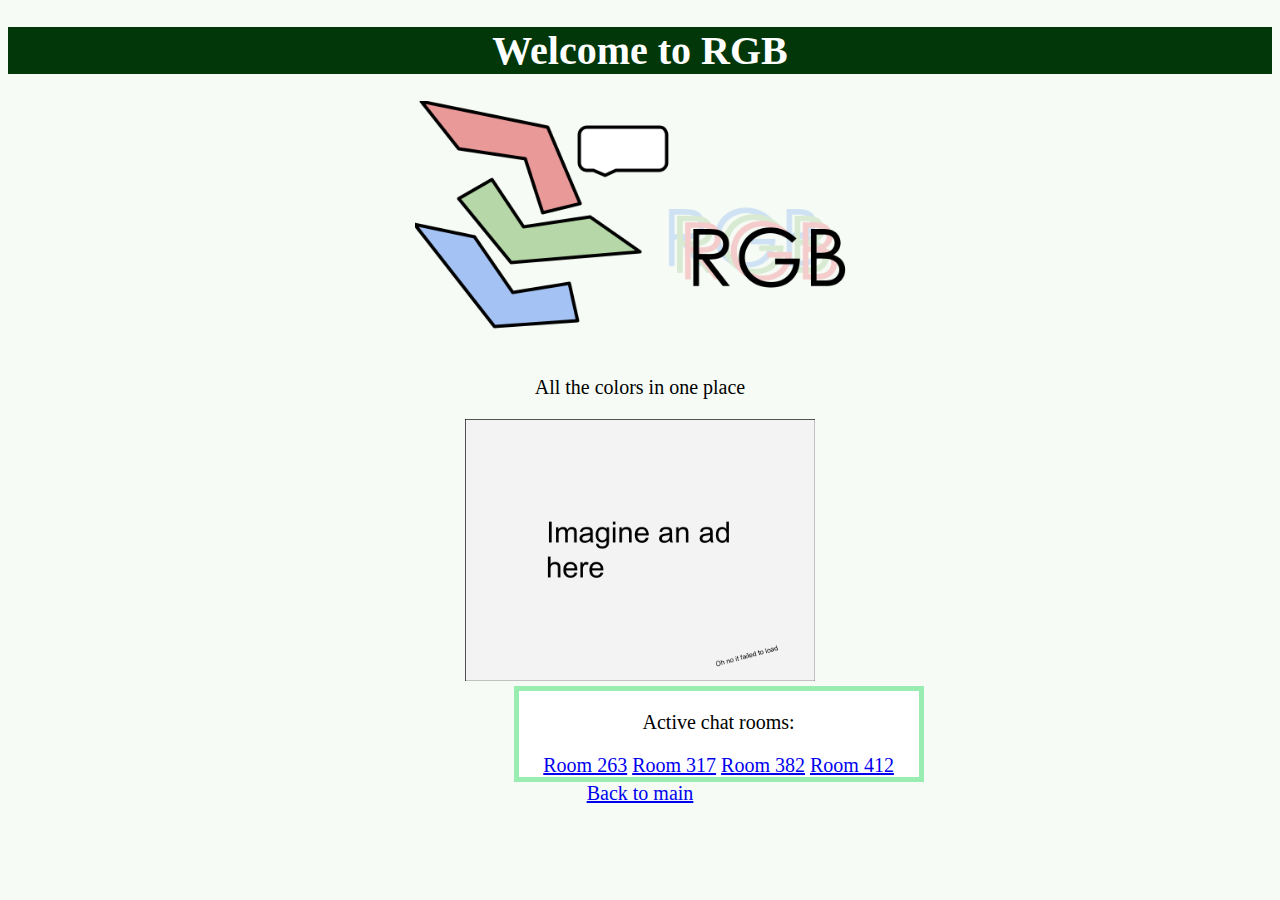
<file: StoryPage/index.html>
<!DOCTYPE html>
<html>
    <head>
        <title>RGB</title>
        
        <link rel="stylesheet" href="style.css">
    </head>
    
    <body>
        <header>
            <h1>Welcome to RGB</h1>
        </header>
        
        <figure>
            <img id="logo" width="450px" src="Logo.png">
        </figure>
        
        <p>All the colors in one place</p>
        
        <!--The site is built more so for the full screen mode
                I would recommend starting there-->
                
        <a href="https://www.youtube.com/watch?v=8Pc0AEbfnBM">
            <img class="ad" width="350px" src="Ad.png">
        </a>
        
        <div class="textBox">
            <p>Active chat rooms:</p>
            <a href="room263.html">Room 263</a>
            <a href="room317.html">Room 317</a>
            <a href="room382.html">Room 382</a>
            <a href="room412.html">Room 412</a>
        </div>
    </body>

    <a href="PotentiallyViable.github.io/index.html">Back to main</a>
</html>
</file>
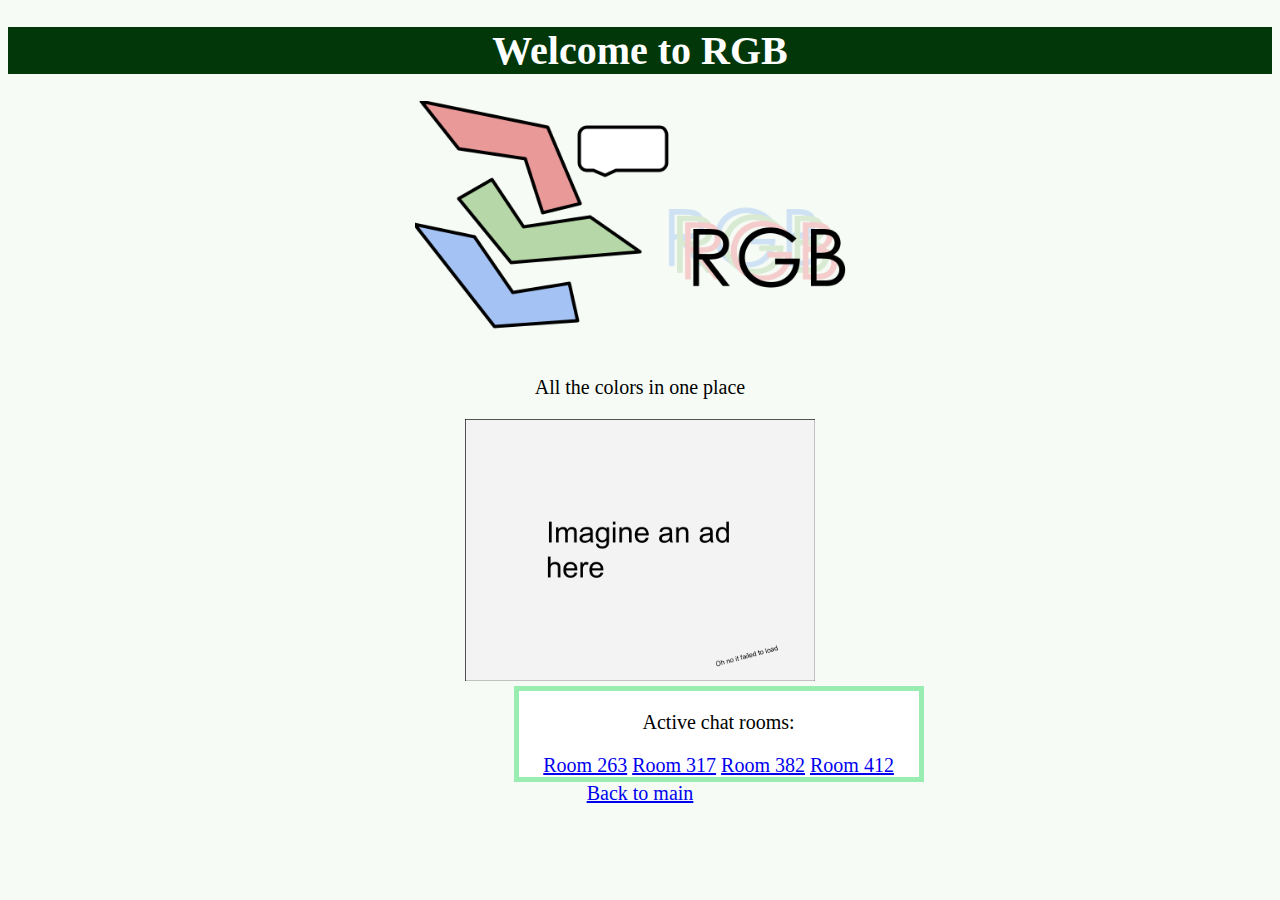
<file: StoryPage/main.html>
<!DOCTYPE html>
<html>
    <head>
        <title>RGB</title>
        
        <link rel="stylesheet" href="style.css">
    </head>
    
    <body>
        <header>
            <h1>Welcome to RGB</h1>
        </header>
        
        <figure>
            <img id="logo" width="450px" src="Logo.png">
        </figure>
        
        <p>All the colors in one place</p>
        
        <!--The site is built more so for the full screen mode
                I would recommend starting there-->
                
        <a href="https://www.youtube.com/watch?v=8Pc0AEbfnBM">
            <img class="ad" width="350px" src="Ad.png">
        </a>
        
        <div class="textBox">
            <p>Active chat rooms:</p>
            <a href="room263.html">Room 263</a>
            <a href="room317.html">Room 317</a>
            <a href="room382.html">Room 382</a>
            <a href="room412.html">Room 412</a>
        </div>
    </body>

    <a href="index.html">Back to main</a>
</html>
</file>
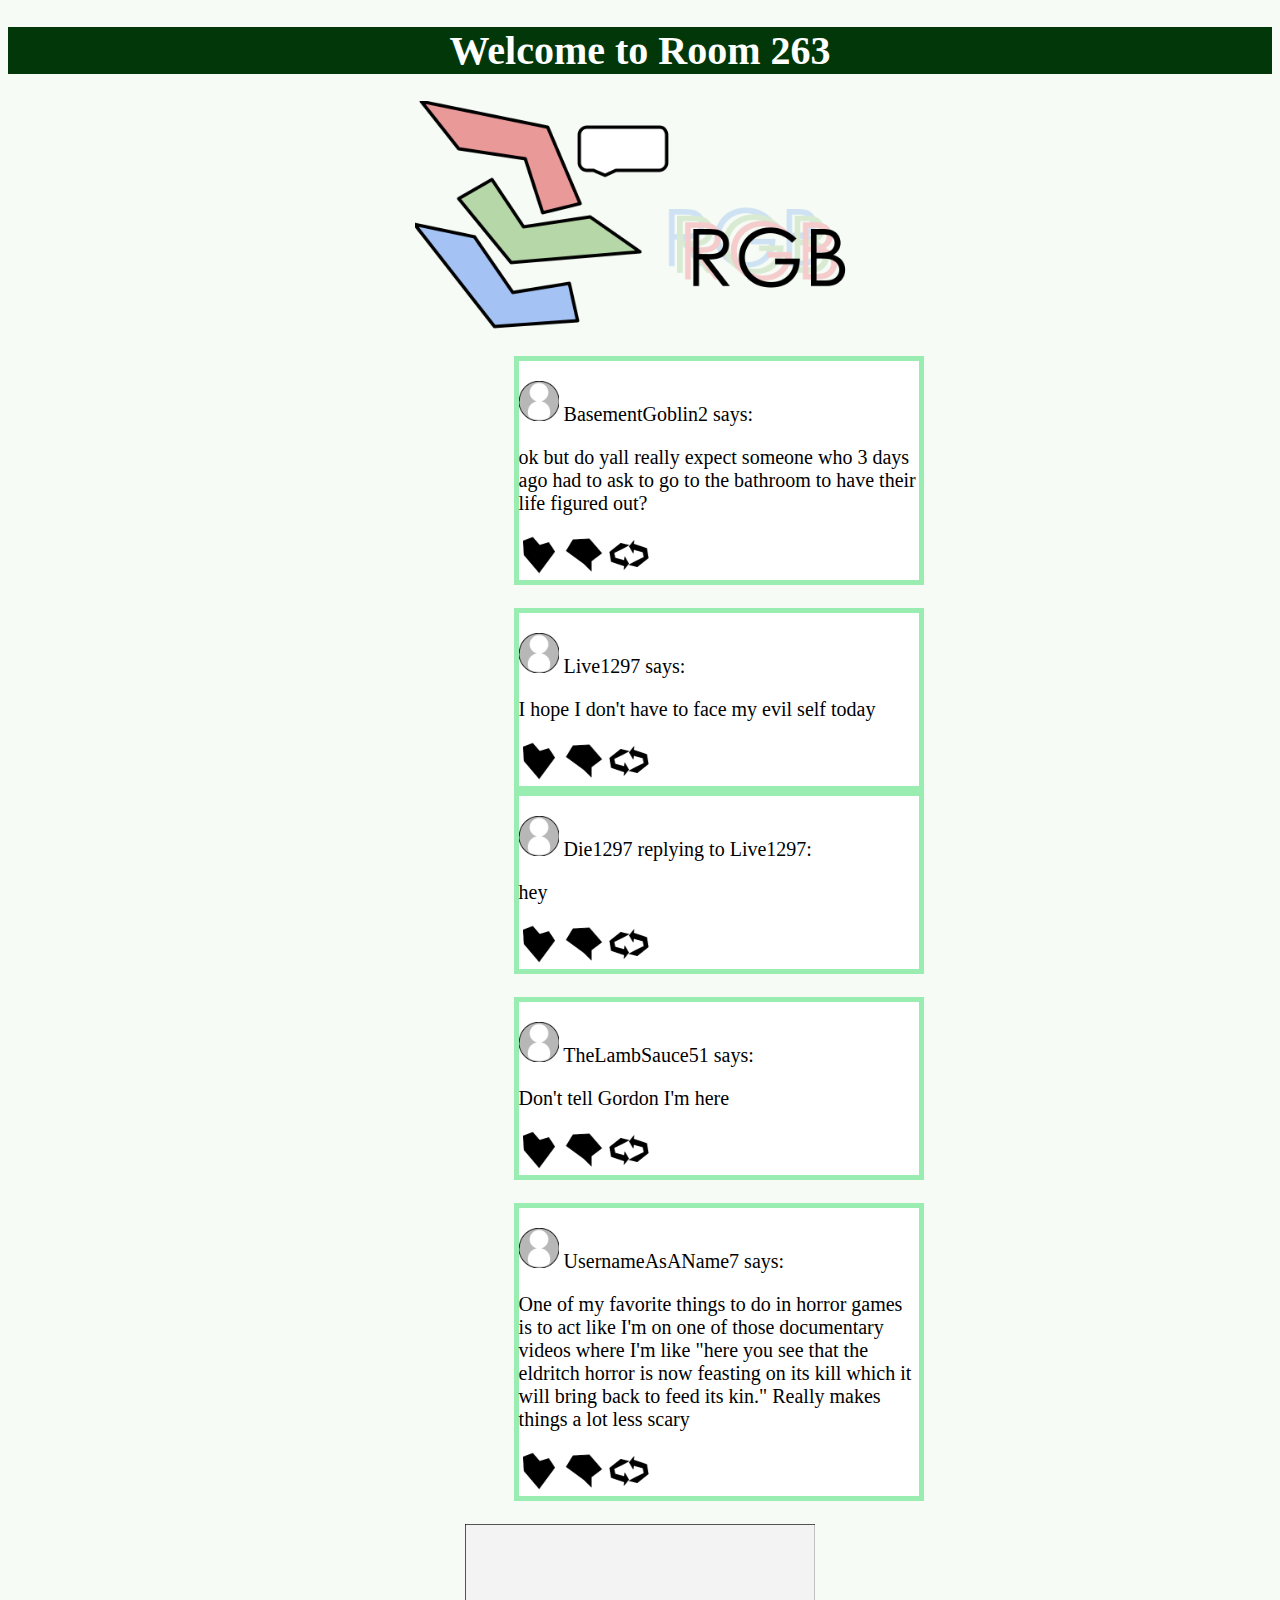
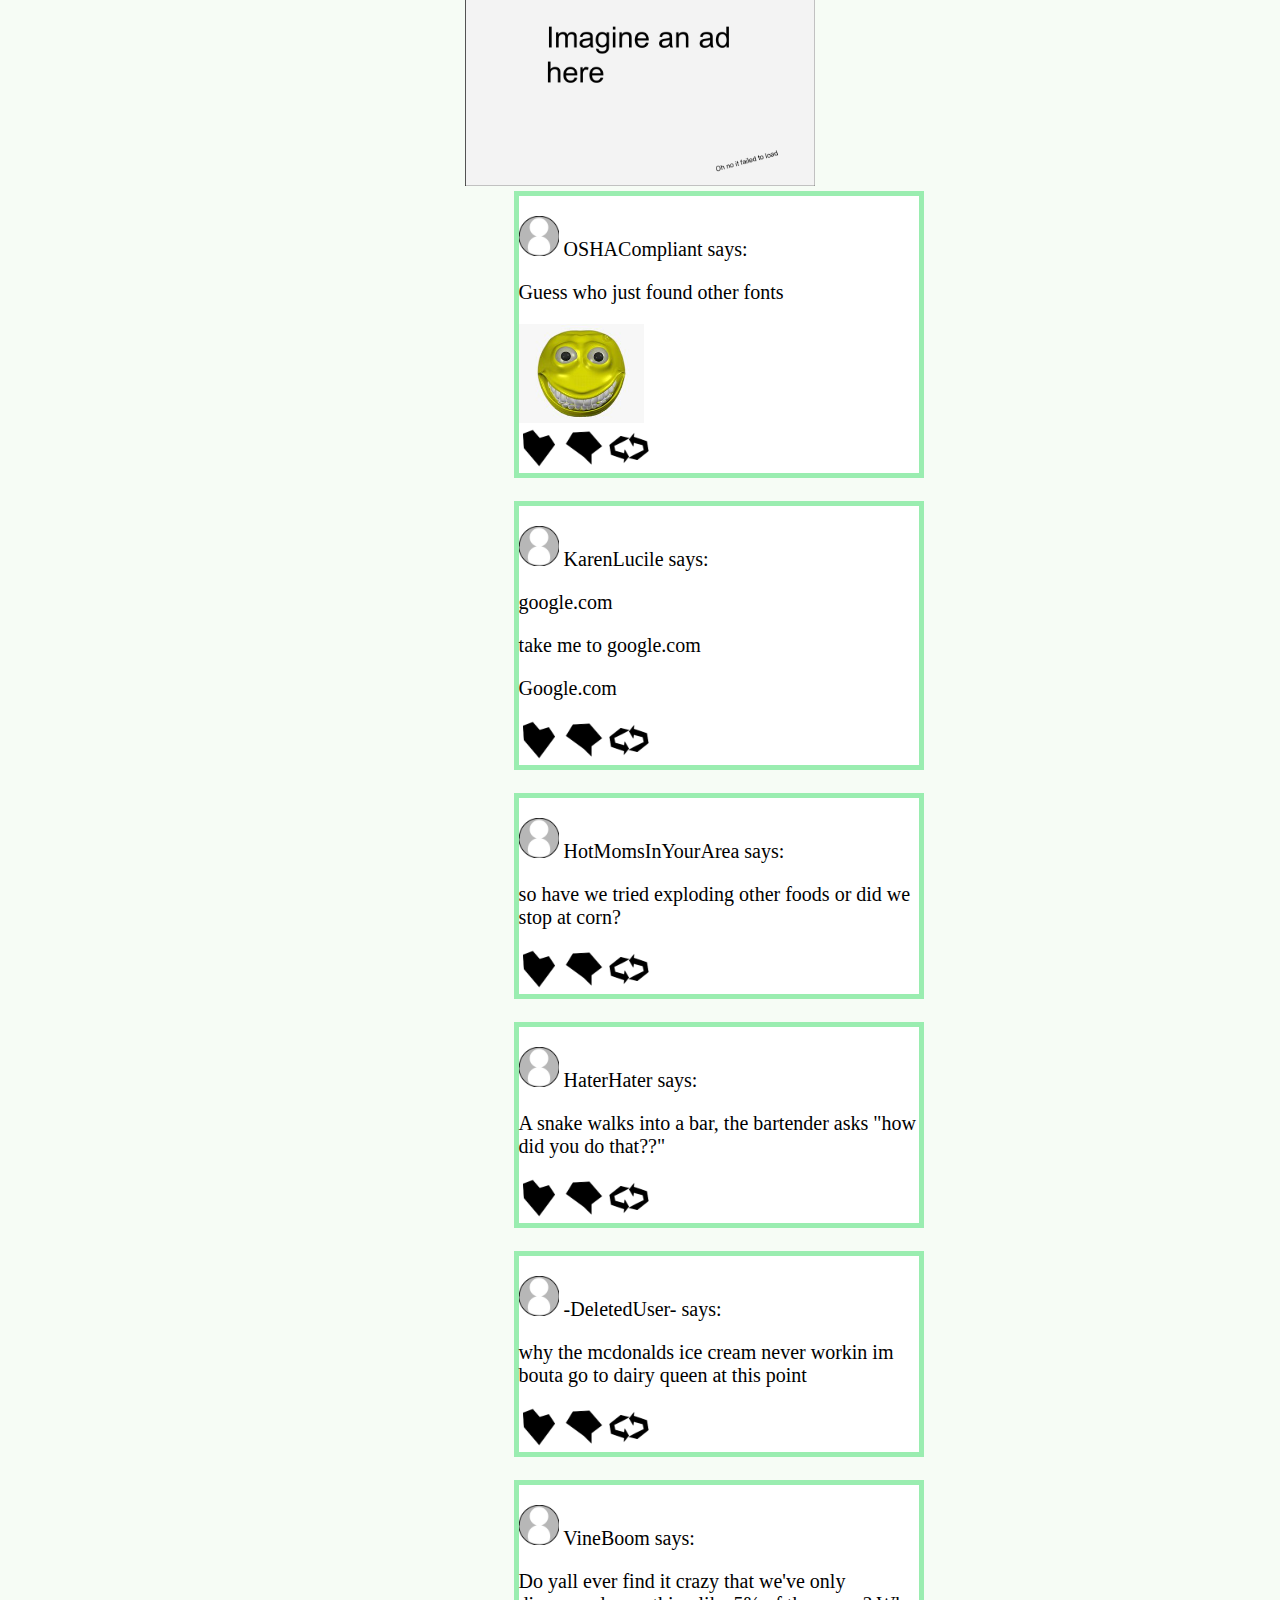
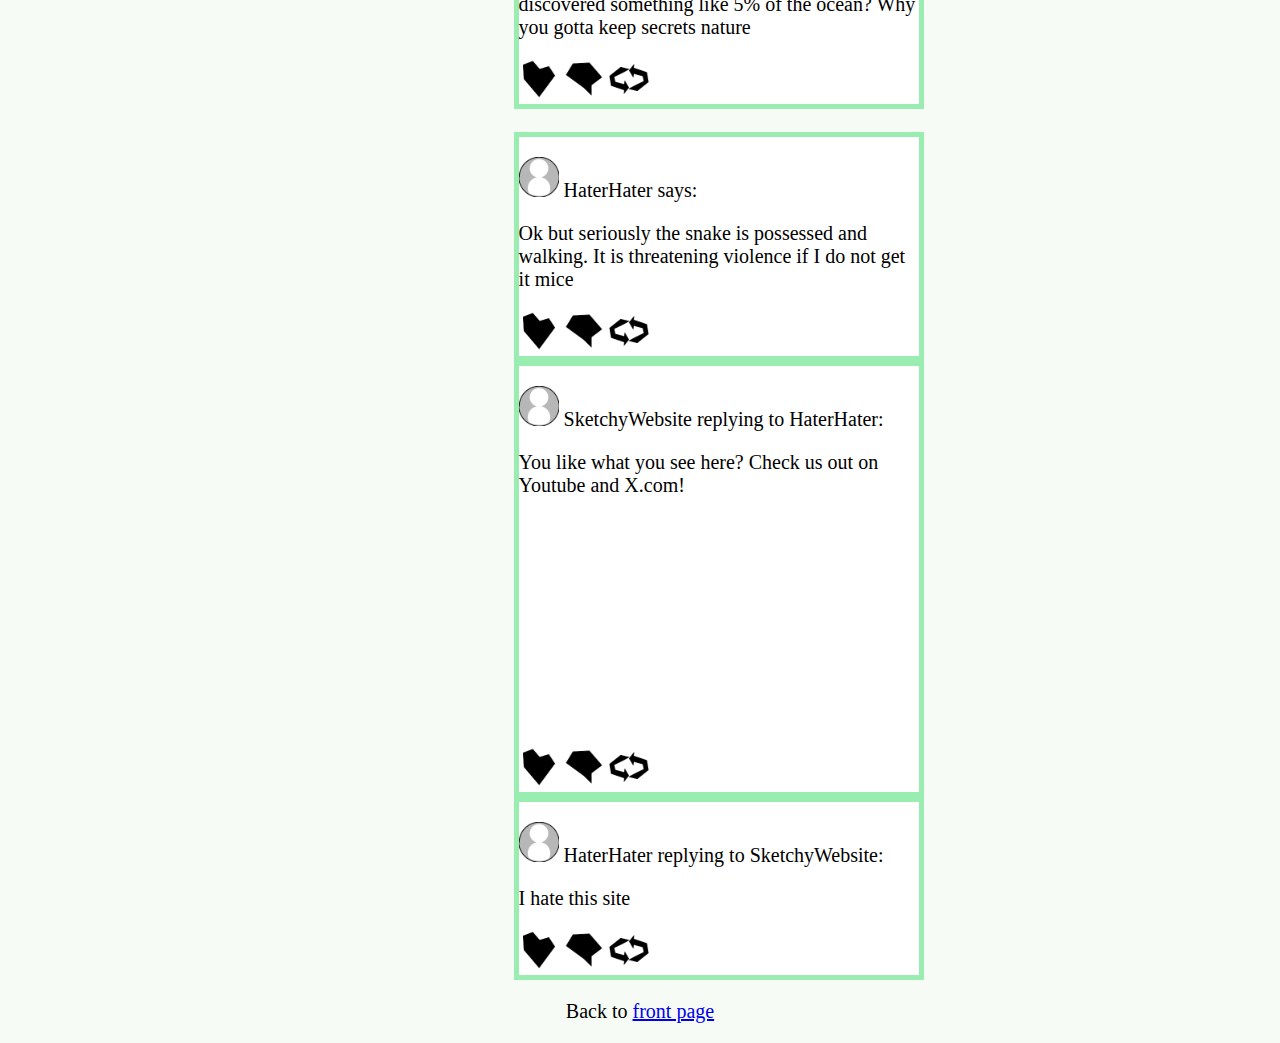
<file: StoryPage/room263.html>
<!DOCTYPE html>
<html>
    <head>
        <title>RGB</title>
        
        <link rel="stylesheet" href="style.css">
    </head>
    
    <body>
        <h1>Welcome to Room 263</h1>
        <img id="logo" width="450px" src="Logo.png">
        
        <div class="textBox shiftLeft">
            <p><img width="40px" src="UserIcon.png"> BasementGoblin2 says:</p> 
            <p>ok but do yall really expect someone who 3 days ago had
            to ask to go to the bathroom to have their life figured out?</p>
            <img class="interacts" src="HeartIcon.png">
            <img class="interacts" src="CommentIcon.png">
            <img class="interacts" src="ShareIcon.png">
        </div>
        <br>
        
        <div class="textBox shiftLeft">
            <p><img width="40px" src="UserIcon.png"> Live1297 says:</p> 
            <p>I hope I don't have to face my evil self today</p>
            <img class="interacts" src="HeartIcon.png">
            <img class="interacts" src="CommentIcon.png">
            <img class="interacts" src="ShareIcon.png">
        </div>
        
        <div class="textBox shiftLeft">
            <p><img width="40px" src="UserIcon.png"> Die1297 replying to Live1297:</p> 
            <p>hey</p>
            <img class="interacts" src="HeartIcon.png">
            <img class="interacts" src="CommentIcon.png">
            <img class="interacts" src="ShareIcon.png">
        </div>
        <br>
        
        <div class="textBox shiftLeft">
            <p><img width="40px" src="UserIcon.png"> TheLambSauce51 says:</p> 
            <p>Don't tell Gordon I'm here</p>
            <img class="interacts" src="HeartIcon.png">
            <img class="interacts" src="CommentIcon.png">
            <img class="interacts" src="ShareIcon.png">
        </div>
        <br>
        
        <div class="textBox shiftLeft">
            <p><img width="40px" src="UserIcon.png"> UsernameAsAName7 says:</p> 
            <p>One of my favorite things to do in horror games is to act like I'm 
            on one of those documentary videos where I'm like "here you see 
            that the eldritch horror is now feasting on its kill which it will bring 
            back to feed its kin." Really makes things a lot less scary</p>
            <img class="interacts" src="HeartIcon.png">
            <img class="interacts" src="CommentIcon.png">
            <img class="interacts" src="ShareIcon.png">
        </div>
        <br>
        <a href="https://www.youtube.com/watch?v=8Pc0AEbfnBM">
            <img class="ad" width="350px" src="Ad.png">
        </a>
        
        <div class="textBox shiftLeft">
            <p><img width="40px" src="UserIcon.png"> OSHACompliant says:</p> 
            <p>Guess who just found <span class="sin">other fonts</span></p> 
            <img width="125px" src="evil.jpg">
            <br>
            
            <img class="interacts" src="HeartIcon.png">
            <img class="interacts" src="CommentIcon.png">
            <img class="interacts" src="ShareIcon.png">
        </div>
        <br>
        
        <div class="textBox shiftLeft">
            <p><img width="40px" src="UserIcon.png"> KarenLucile says:</p> 
            <p>google.com</p>
            <p>take me to google.com</p>
            <p>Google.com</p>
            <img class="interacts" src="HeartIcon.png">
            <img class="interacts" src="CommentIcon.png">
            <img class="interacts" src="ShareIcon.png">
        </div>
        <br>
        
        <div class="textBox shiftLeft">
            <p><img width="40px" src="UserIcon.png"> HotMomsInYourArea says:</p> 
            <p>so have we tried exploding other foods or did we stop at corn?</p>
            <img class="interacts" src="HeartIcon.png">
            <img class="interacts" src="CommentIcon.png">
            <img class="interacts" src="ShareIcon.png">
        </div>
        <br>
        
        <div class="textBox shiftLeft">
            <p><img width="40px" src="UserIcon.png"> HaterHater says:</p> 
            <p>A snake walks into a bar, the bartender asks "how did you do that??"</p>
            <img class="interacts" src="HeartIcon.png">
            <img class="interacts" src="CommentIcon.png">
            <img class="interacts" src="ShareIcon.png">
        </div>
        <br>
        
        <div class="textBox shiftLeft">
            <p><img width="40px" src="UserIcon.png"> -DeletedUser- says:</p> 
            <p>why the mcdonalds ice cream never workin im bouta go to 
            dairy queen at this point</p>
            <img class="interacts" src="HeartIcon.png">
            <img class="interacts" src="CommentIcon.png">
            <img class="interacts" src="ShareIcon.png">
        </div>
        <br>
        
        <div class="textBox shiftLeft">
            <p><img width="40px" src="UserIcon.png"> VineBoom says:</p> 
            <p>Do yall ever find it crazy that we've only discovered something 
            like 5% of the ocean? Why you gotta keep secrets nature</p>
            <img class="interacts" src="HeartIcon.png">
            <img class="interacts" src="CommentIcon.png">
            <img class="interacts" src="ShareIcon.png">
        </div>
        <br>
        
        <div class="textBox shiftLeft">
            <p><img width="40px" src="UserIcon.png"> HaterHater says:</p> 
            <p>Ok but seriously the snake is possessed and walking. It is 
            threatening violence if I do not get it mice</p>
            <img class="interacts" src="HeartIcon.png">
            <img class="interacts" src="CommentIcon.png">
            <img class="interacts" src="ShareIcon.png">
        </div>
        
        <div class="textBox shiftLeft">
            <p><img width="40px" src="UserIcon.png"> SketchyWebsite replying to HaterHater:</p> 
            <p>You like what you see here? Check us out on Youtube and X.com!</p>
            
            <iframe width="400" height="225" src="https://www.youtube.com/embed/8Pc0AEbfnBM?si=NguRyOmJg0Ozkrbu" title="YouTube video player" frameborder="0" allow="accelerometer; autoplay; clipboard-write; encrypted-media; gyroscope; picture-in-picture; web-share" referrerpolicy="strict-origin-when-cross-origin" allowfullscreen></iframe>
            <img class="interacts" src="HeartIcon.png">
            <img class="interacts" src="CommentIcon.png">
            <img class="interacts" src="ShareIcon.png">
        </div>
        
        <div class="textBox shiftLeft">
            <p><img width="40px" src="UserIcon.png"> HaterHater replying to SketchyWebsite:</p> 
            <p>I hate this site</p>
            <img class="interacts" src="HeartIcon.png">
            <img class="interacts" src="CommentIcon.png">
            <img class="interacts" src="ShareIcon.png">
        </div>
        
        <p>Back to <a href="main">front page</a></p>
    </body>
</html>
</file>
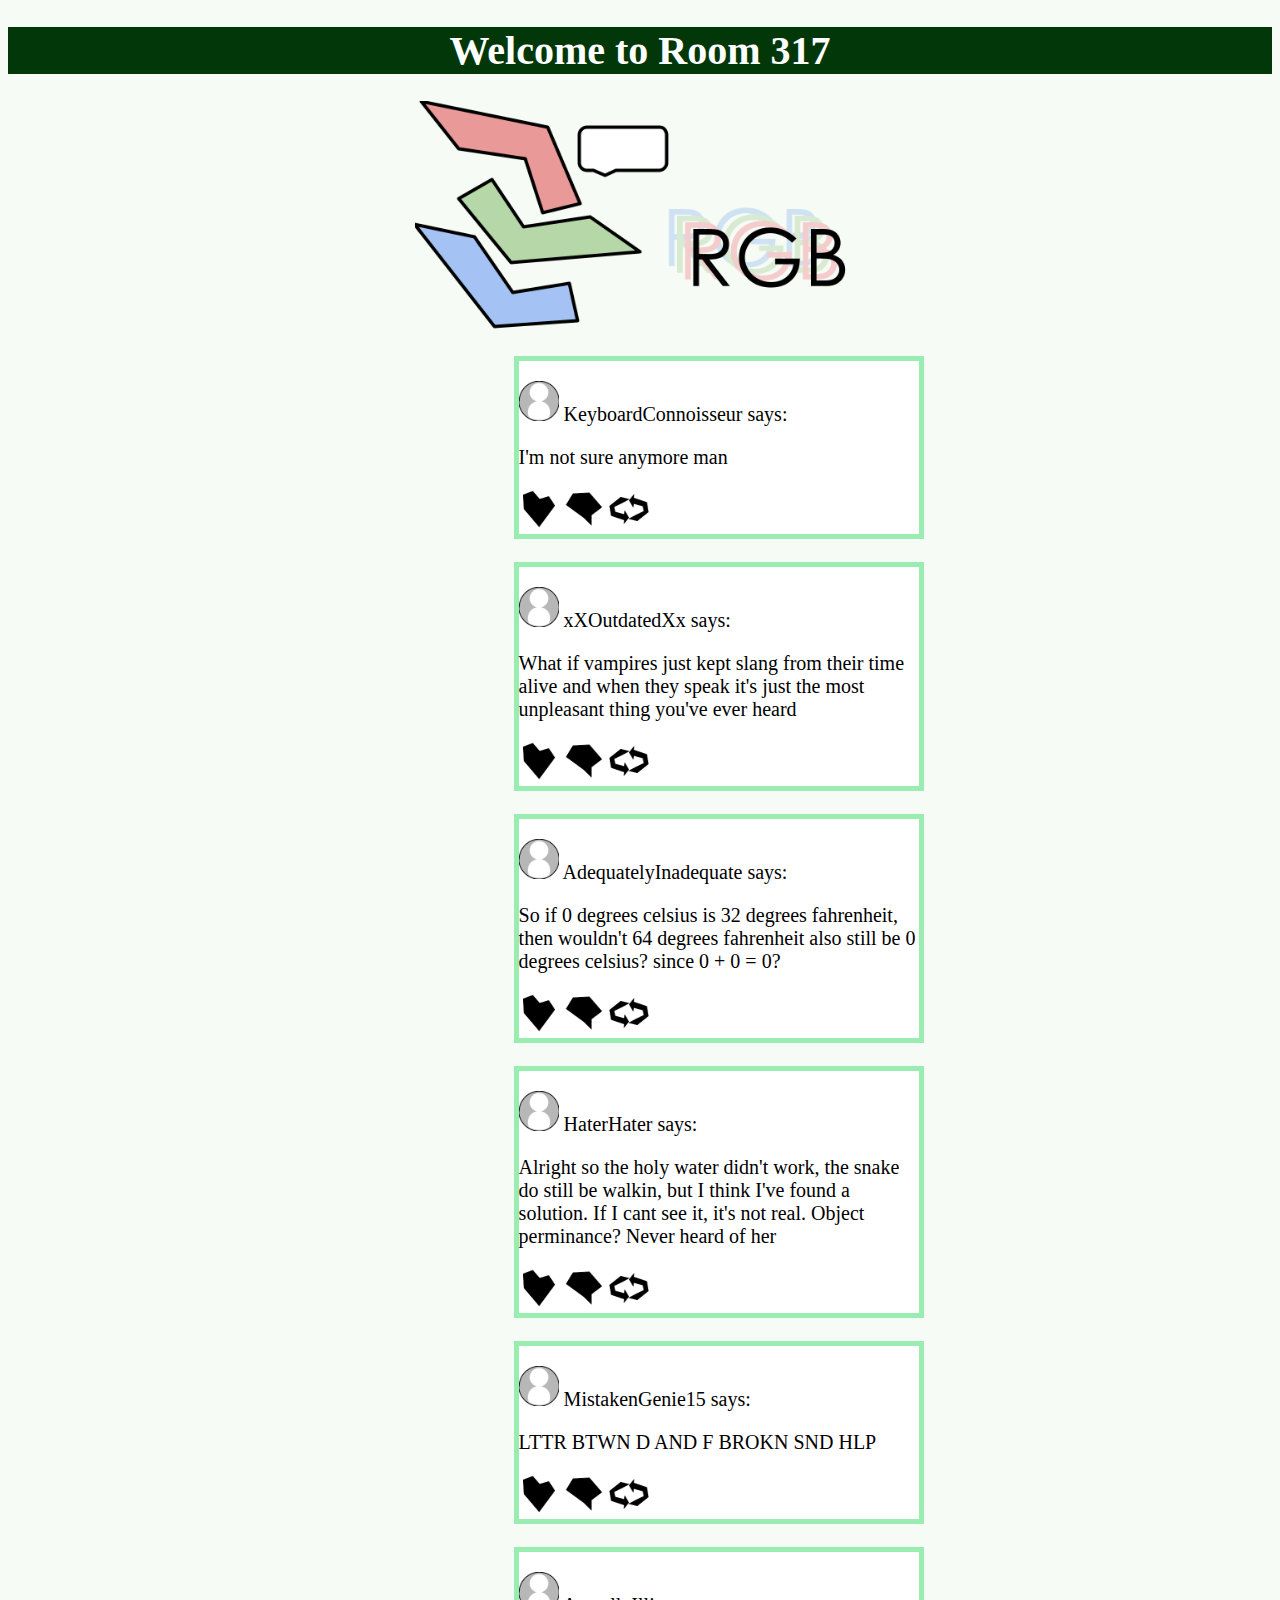
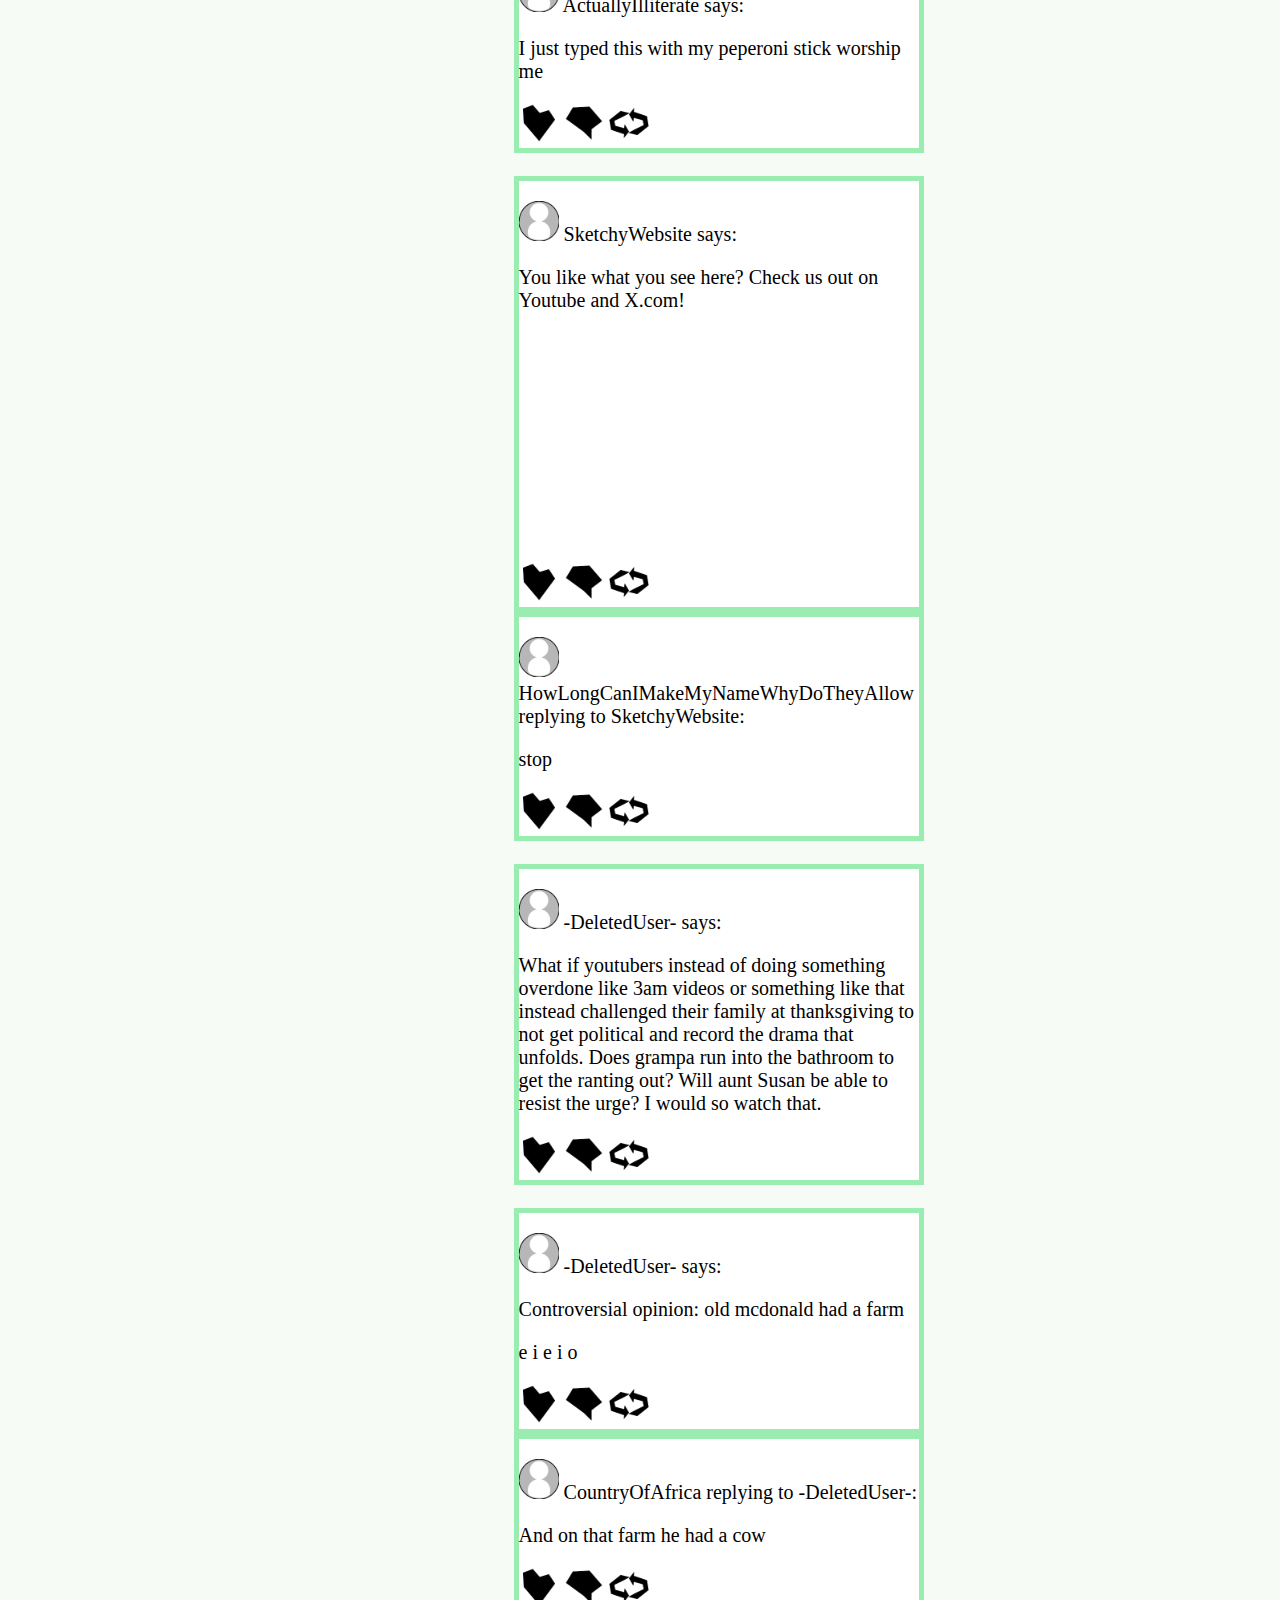
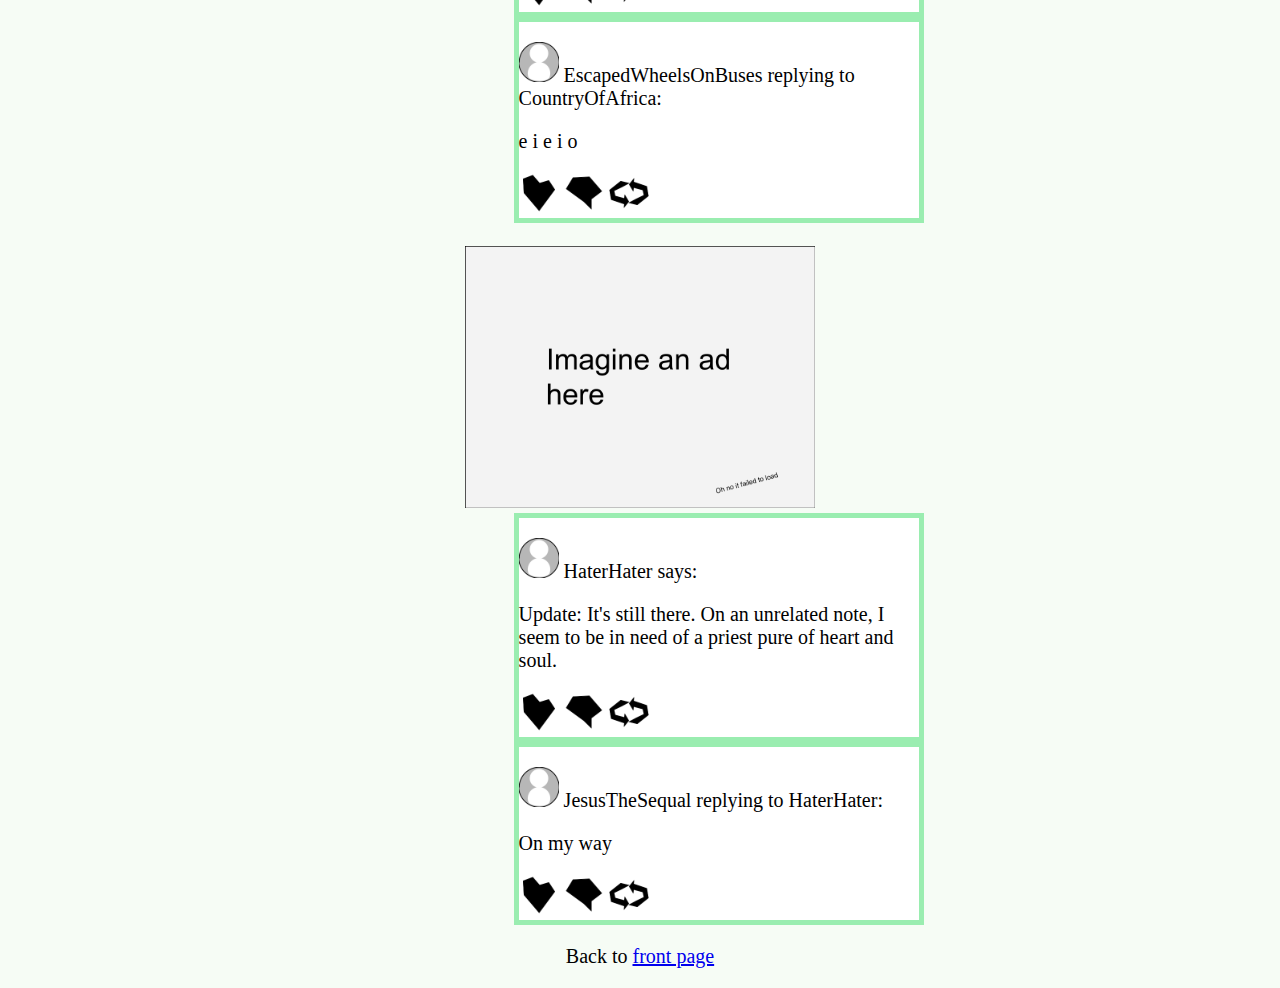
<file: StoryPage/room317.html>
<!DOCTYPE html>
<html>
    <head>
        <title>RGB</title>
        
        <link rel="stylesheet" href="style.css">
    </head>
    
    <body>
        <h1>Welcome to Room 317</h1>
        <img id="logo" width="450px" src="Logo.png">
        
        <div class="textBox shiftLeft">
            <p><img width="40px" src="UserIcon.png"> KeyboardConnoisseur says:</p> 
            <p>I'm not sure anymore man</p>
            
            <img class="interacts" src="HeartIcon.png">
            <img class="interacts" src="CommentIcon.png">
            <img class="interacts" src="ShareIcon.png">
        </div>
        <br>
        
        <div class="textBox shiftLeft">
            <p><img width="40px" src="UserIcon.png"> xXOutdatedXx says:</p> 
            <p>What if vampires just kept slang from their time alive and 
            when they speak it's just the most unpleasant thing you've ever 
            heard</p>
            
            <img class="interacts" src="HeartIcon.png">
            <img class="interacts" src="CommentIcon.png">
            <img class="interacts" src="ShareIcon.png">
        </div>
        <br>
        
        <div class="textBox shiftLeft">
            <p><img width="40px" src="UserIcon.png"> AdequatelyInadequate says:</p> 
            <p>So if 0 degrees celsius is 32 degrees fahrenheit, then wouldn't 
            64 degrees fahrenheit also still be 0 degrees celsius? since 0 + 0 = 0?</p>
            
            <img class="interacts" src="HeartIcon.png">
            <img class="interacts" src="CommentIcon.png">
            <img class="interacts" src="ShareIcon.png">
        </div>
        <br>
        
        <div class="textBox shiftLeft">
            <p><img width="40px" src="UserIcon.png"> HaterHater says:</p> 
            <p>Alright so the holy water didn't work, the snake do still be walkin, but 
            I think I've found a solution. If I cant see it, it's not real. 
            Object perminance? Never heard of her</p>
            
            <img class="interacts" src="HeartIcon.png">
            <img class="interacts" src="CommentIcon.png">
            <img class="interacts" src="ShareIcon.png">
        </div>
        <br>
        
        <div class="textBox shiftLeft">
            <p><img width="40px" src="UserIcon.png"> MistakenGenie15 says:</p> 
            <p>LTTR BTWN D AND F BROKN SND HLP</p>
            
            <img class="interacts" src="HeartIcon.png">
            <img class="interacts" src="CommentIcon.png">
            <img class="interacts" src="ShareIcon.png">
        </div>
        <br>
        
        <div class="textBox shiftLeft">
            <p><img width="40px" src="UserIcon.png"> ActuallyIlliterate says:</p> 
            <p>I just typed this with my peperoni stick worship me</p>
            
            <img class="interacts" src="HeartIcon.png">
            <img class="interacts" src="CommentIcon.png">
            <img class="interacts" src="ShareIcon.png">
        </div>
        <br>
        
        <div class="textBox shiftLeft">
            <p><img width="40px" src="UserIcon.png"> SketchyWebsite says:</p> 
            <p>You like what you see here? Check us out on Youtube and X.com!</p>
            
            <iframe width="400" height="225" src="https://www.youtube.com/embed/8Pc0AEbfnBM?si=NguRyOmJg0Ozkrbu" title="YouTube video player" frameborder="0" allow="accelerometer; autoplay; clipboard-write; encrypted-media; gyroscope; picture-in-picture; web-share" referrerpolicy="strict-origin-when-cross-origin" allowfullscreen></iframe>
            <img class="interacts" src="HeartIcon.png">
            <img class="interacts" src="CommentIcon.png">
            <img class="interacts" src="ShareIcon.png">
        </div>
        
        <div class="textBox shiftLeft">
            <p><img width="40px" src="UserIcon.png"> HowLongCanIMakeMyNameWhyDoTheyAllow replying to SketchyWebsite:</p> 
            <p>stop</p>
            
            <img class="interacts" src="HeartIcon.png">
            <img class="interacts" src="CommentIcon.png">
            <img class="interacts" src="ShareIcon.png">
        </div>
        <br>
        
        <div class="textBox shiftLeft">
            <p><img width="40px" src="UserIcon.png"> -DeletedUser- says:</p> 
            <p>What if youtubers instead of doing something overdone like 3am videos 
            or something like that instead challenged their family at thanksgiving to not 
            get political and record the drama that unfolds. Does grampa run into the bathroom 
            to get the ranting out? Will aunt Susan be able to resist the urge? I would 
            so watch that.</p>
            
            <img class="interacts" src="HeartIcon.png">
            <img class="interacts" src="CommentIcon.png">
            <img class="interacts" src="ShareIcon.png">
        </div>
        <br>
        
        <div class="textBox shiftLeft">
            <p><img width="40px" src="UserIcon.png"> -DeletedUser- says:</p> 
            <p>Controversial opinion: old mcdonald had a farm</p>
            <p>e i e i o</p>
            
            <img class="interacts" src="HeartIcon.png">
            <img class="interacts" src="CommentIcon.png">
            <img class="interacts" src="ShareIcon.png">
        </div>
        
        <div class="textBox shiftLeft">
            <p><img width="40px" src="UserIcon.png"> CountryOfAfrica replying to -DeletedUser-:</p> 
            <p>And on that farm he had a cow</p>
            
            <img class="interacts" src="HeartIcon.png">
            <img class="interacts" src="CommentIcon.png">
            <img class="interacts" src="ShareIcon.png">
        </div>
        
        <div class="textBox shiftLeft">
            <p><img width="40px" src="UserIcon.png"> EscapedWheelsOnBuses replying to CountryOfAfrica:</p> 
            <p>e i e i o</p>
            
            <img class="interacts" src="HeartIcon.png">
            <img class="interacts" src="CommentIcon.png">
            <img class="interacts" src="ShareIcon.png">
        </div>
        <br>
        
        <a href="https://www.youtube.com/watch?v=8Pc0AEbfnBM">
            <img class="ad" width="350px" src="Ad.png">
        </a>
        
        <div class="textBox shiftLeft">
            <p><img width="40px" src="UserIcon.png"> HaterHater says:</p> 
            <p>Update: It's still there. On an unrelated note, I seem to be 
            in need of a priest pure of heart and soul.</p>
            
            <img class="interacts" src="HeartIcon.png">
            <img class="interacts" src="CommentIcon.png">
            <img class="interacts" src="ShareIcon.png">
        </div>
        
        <div class="textBox shiftLeft">
            <p><img width="40px" src="UserIcon.png"> JesusTheSequal replying to HaterHater:</p> 
            <p>On my way</p>
            
            <img class="interacts" src="HeartIcon.png">
            <img class="interacts" src="CommentIcon.png">
            <img class="interacts" src="ShareIcon.png">
        </div>
        
        <p>Back to <a href="main">front page</a></p>
    </body>
</html>
</file>
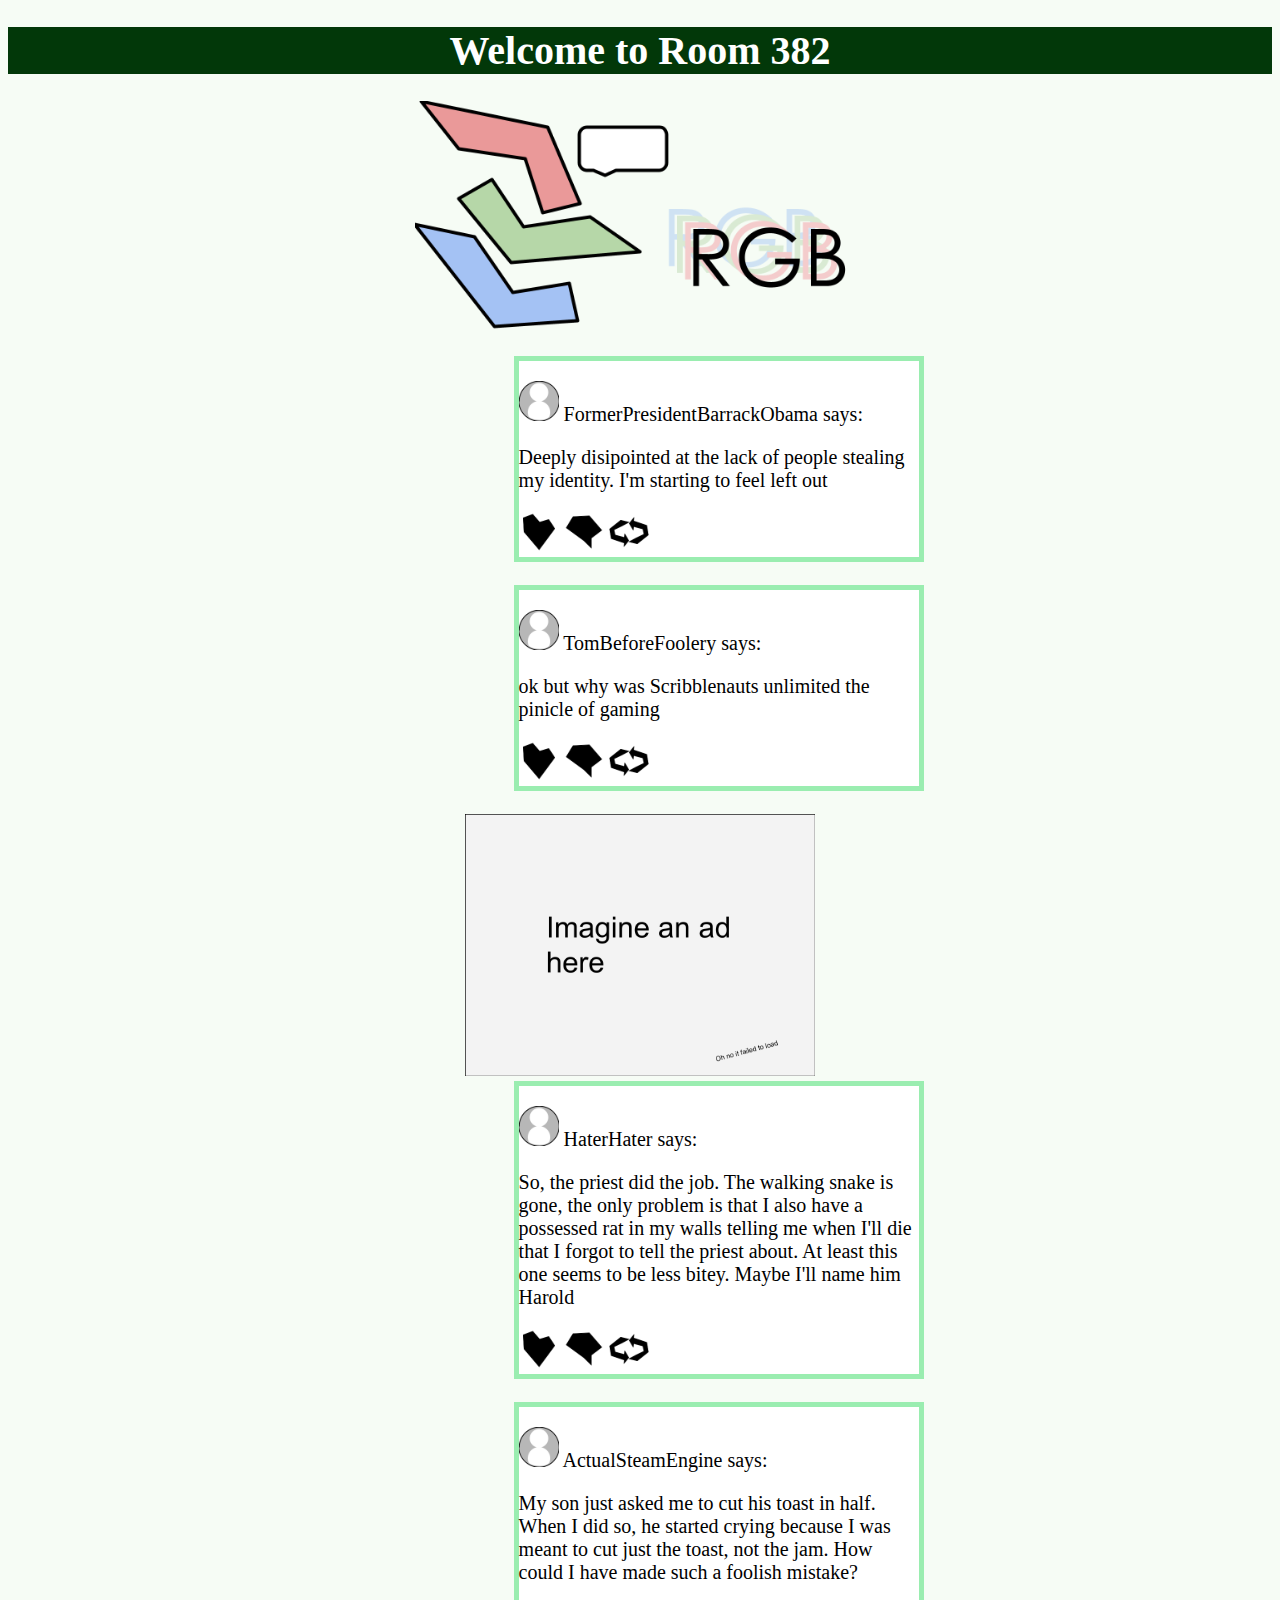
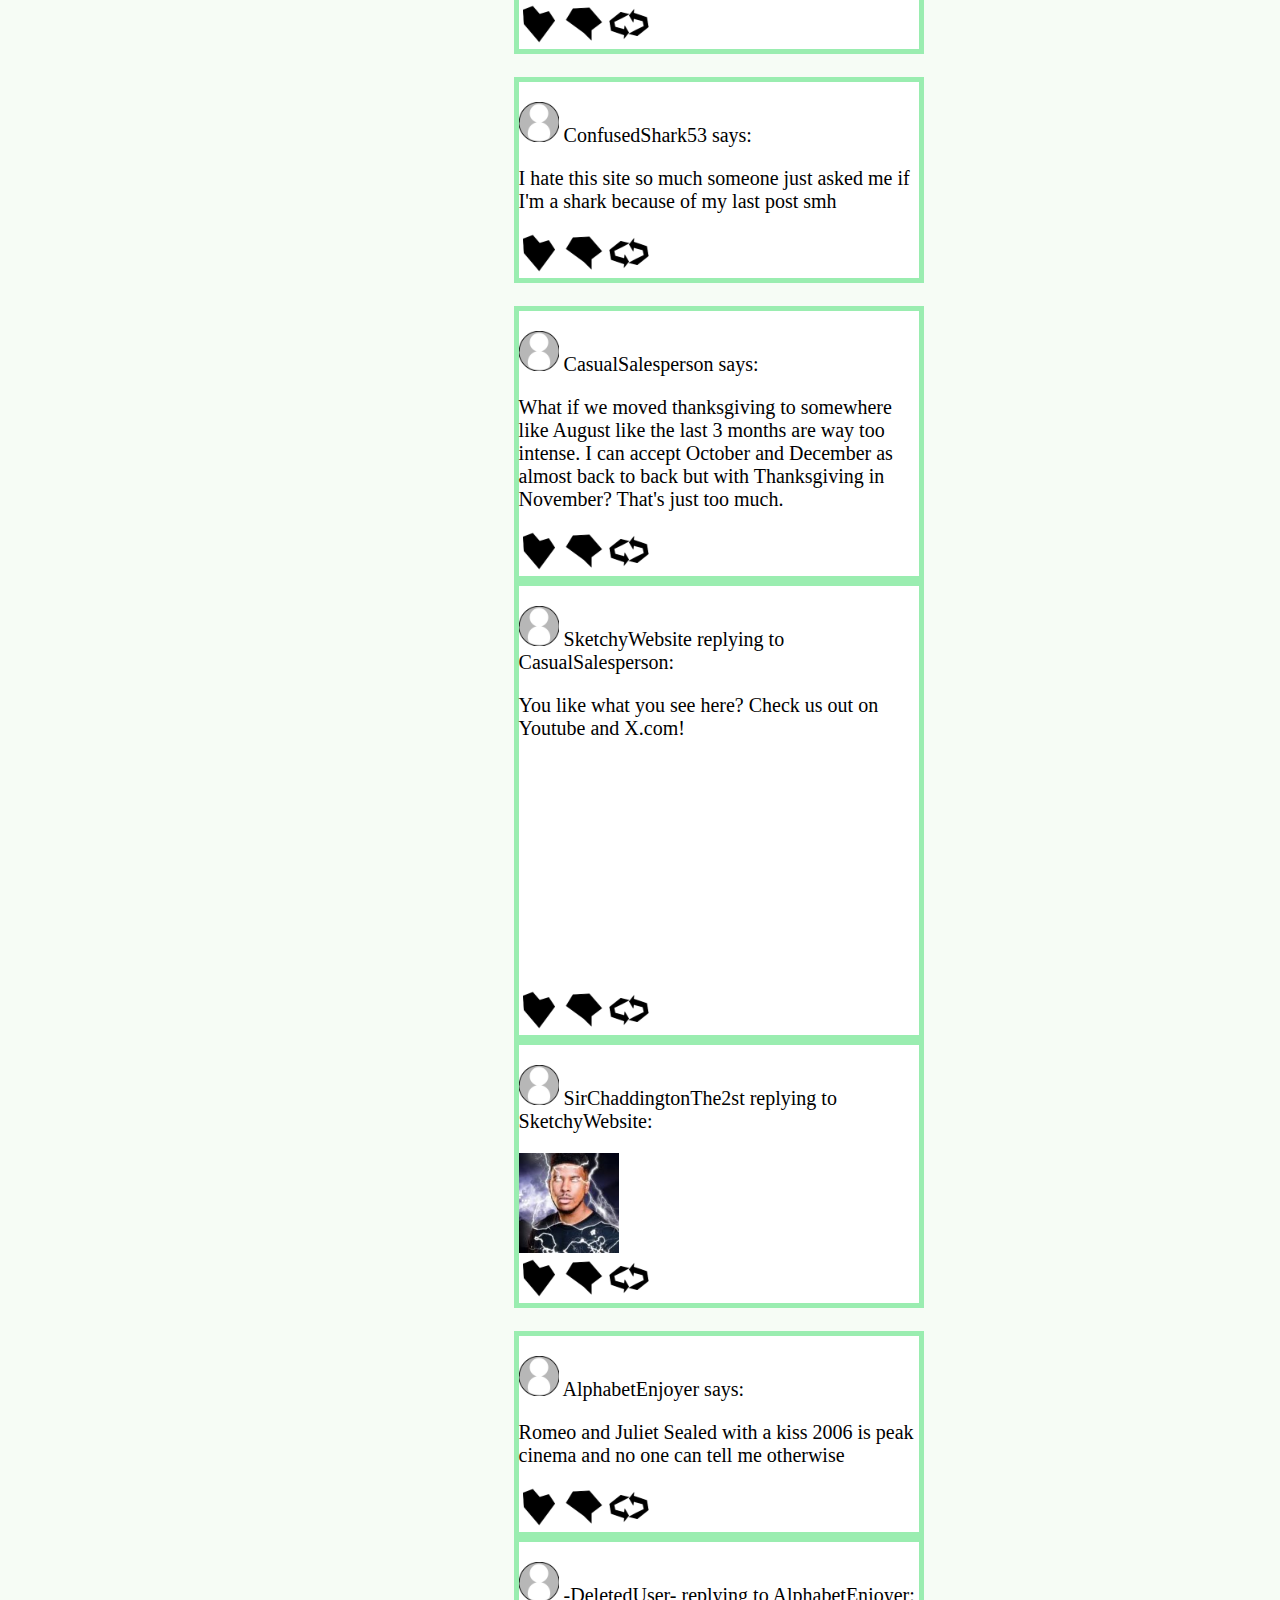
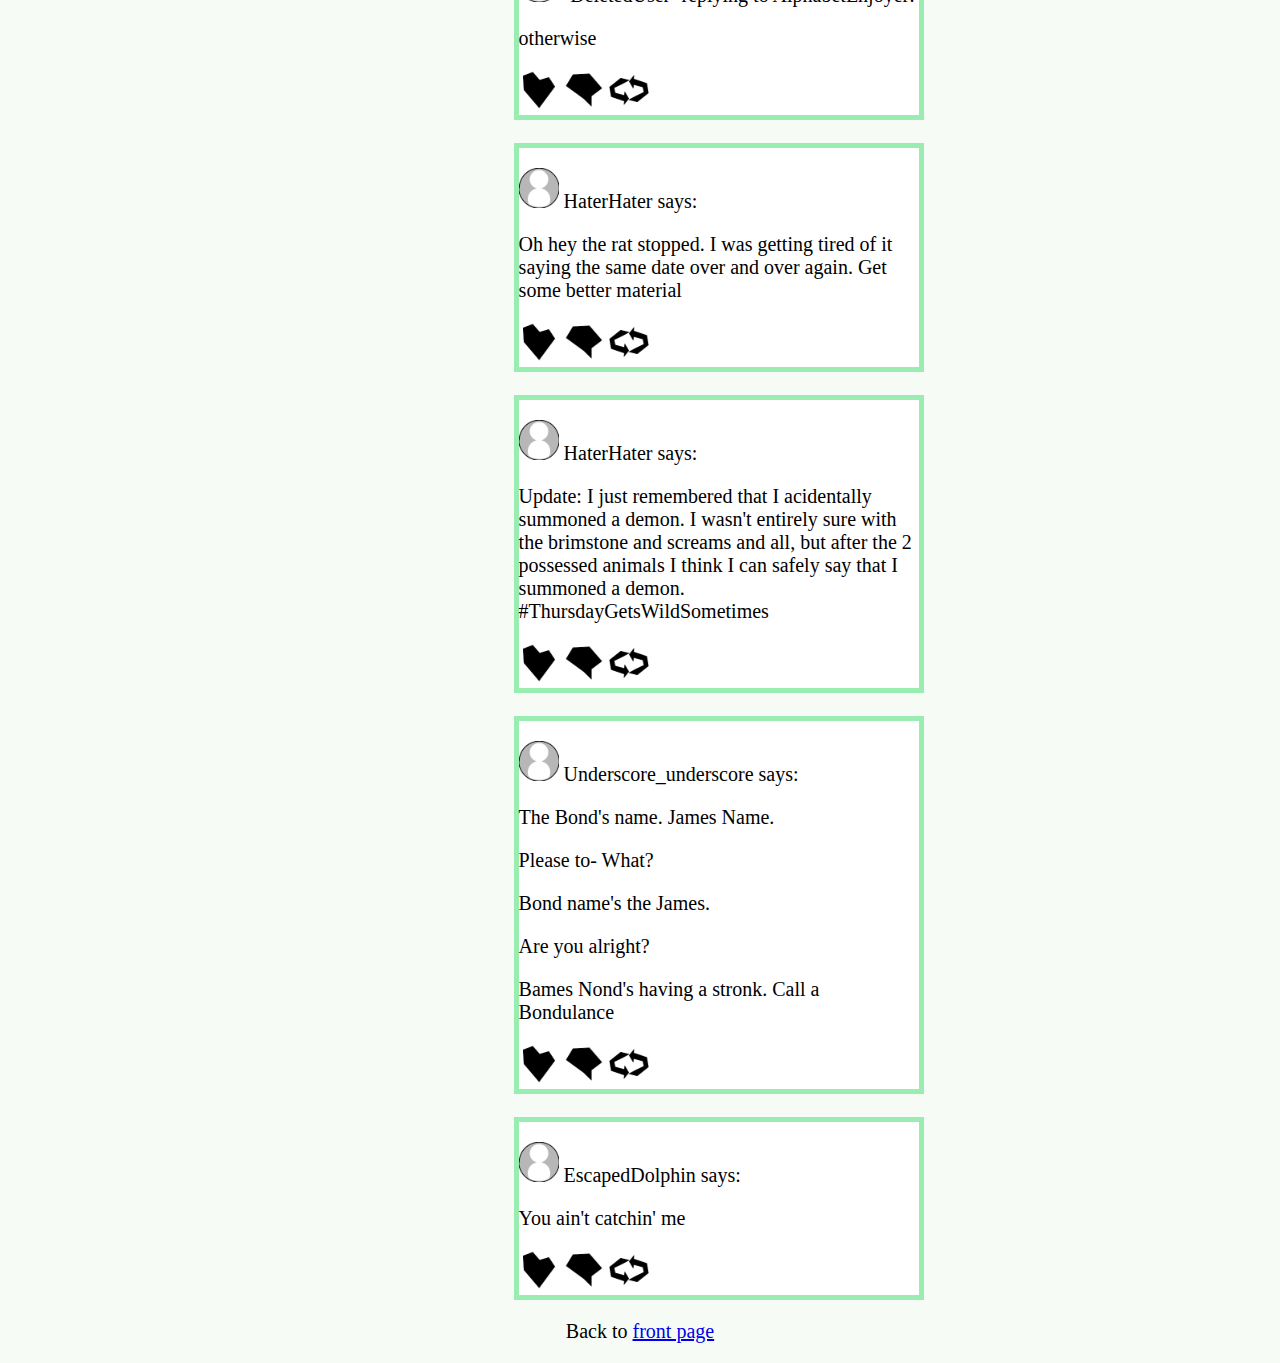
<file: StoryPage/room382.html>
<!DOCTYPE html>
<html>
    <head>
        <title>RGB</title>
        
        <link rel="stylesheet" href="style.css">
    </head>
    
    <body>
        <h1>Welcome to Room 382</h1>
        <img id="logo" width="450px" src="Logo.png">
        
        <div class="textBox shiftLeft">
            <p><img width="40px" src="UserIcon.png"> FormerPresidentBarrackObama says:</p> 
            <p>Deeply disipointed at the lack of people stealing my identity. 
            I'm starting to feel left out</p>
            
            <img class="interacts" src="HeartIcon.png">
            <img class="interacts" src="CommentIcon.png">
            <img class="interacts" src="ShareIcon.png">
        </div>
        <br>
        
        <div class="textBox shiftLeft">
            <p><img width="40px" src="UserIcon.png"> TomBeforeFoolery says:</p> 
            <p>ok but why was Scribblenauts unlimited the pinicle of gaming</p>
            
            <img class="interacts" src="HeartIcon.png">
            <img class="interacts" src="CommentIcon.png">
            <img class="interacts" src="ShareIcon.png">
        </div>
        <br>
        
        <a href="https://www.youtube.com/watch?v=8Pc0AEbfnBM">
            <img class="ad" width="350px" src="Ad.png">
        </a>
        
        <div class="textBox shiftLeft">
            <p><img width="40px" src="UserIcon.png"> HaterHater says:</p> 
            <p>So, the priest did the job. The walking snake is gone, the only 
            problem is that I also have a possessed rat in my walls telling me 
            when I'll die that I forgot to tell the priest about. At least this one 
            seems to be less bitey. Maybe I'll name him Harold</p>
            
            <img class="interacts" src="HeartIcon.png">
            <img class="interacts" src="CommentIcon.png">
            <img class="interacts" src="ShareIcon.png">
        </div>
        <br>
        
        <div class="textBox shiftLeft">
            <p><img width="40px" src="UserIcon.png"> ActualSteamEngine says:</p> 
            <p>My son just asked me to cut his toast in half. When I did so, he 
            started crying because I was meant to cut just the toast, not the 
            jam. How could I have made such a foolish mistake?</p>
            
            <img class="interacts" src="HeartIcon.png">
            <img class="interacts" src="CommentIcon.png">
            <img class="interacts" src="ShareIcon.png">
        </div>
        <br>
        
        <div class="textBox shiftLeft">
            <p><img width="40px" src="UserIcon.png"> ConfusedShark53 says:</p> 
            <p>I hate this site so much someone just asked me if I'm a shark 
            because of my last post smh</p>
            
            <img class="interacts" src="HeartIcon.png">
            <img class="interacts" src="CommentIcon.png">
            <img class="interacts" src="ShareIcon.png">
        </div>
        <br>
        
        <div class="textBox shiftLeft">
            <p><img width="40px" src="UserIcon.png"> CasualSalesperson says:</p> 
            <p>What if we moved thanksgiving to somewhere like August like the 
            last 3 months are way too intense. I can accept October and December as 
            almost back to back but with Thanksgiving in November? That's just too 
            much.</p>
            
            <img class="interacts" src="HeartIcon.png">
            <img class="interacts" src="CommentIcon.png">
            <img class="interacts" src="ShareIcon.png">
        </div>
        
        <div class="textBox shiftLeft">
            <p><img width="40px" src="UserIcon.png"> SketchyWebsite replying to CasualSalesperson:</p> 
            <p>You like what you see here? Check us out on Youtube and X.com!</p>
            
            <iframe width="400" height="225" src="https://www.youtube.com/embed/8Pc0AEbfnBM?si=NguRyOmJg0Ozkrbu" title="YouTube video player" frameborder="0" allow="accelerometer; autoplay; clipboard-write; encrypted-media; gyroscope; picture-in-picture; web-share" referrerpolicy="strict-origin-when-cross-origin" allowfullscreen></iframe>
            <img class="interacts" src="HeartIcon.png">
            <img class="interacts" src="CommentIcon.png">
            <img class="interacts" src="ShareIcon.png">
        </div>
        
        <div class="textBox shiftLeft">
            <p><img width="40px" src="UserIcon.png"> SirChaddingtonThe2st replying to SketchyWebsite:</p> 
            <img width="100px" src="lightning.jpg">
            <br>
            
            <img class="interacts" src="HeartIcon.png">
            <img class="interacts" src="CommentIcon.png">
            <img class="interacts" src="ShareIcon.png">
        </div>
        <br>
        
        <div class="textBox shiftLeft">
            <p><img width="40px" src="UserIcon.png"> AlphabetEnjoyer says:</p> 
            <p>Romeo and Juliet Sealed with a kiss 2006 is peak cinema and no 
            one can tell me otherwise</p>
            
            <img class="interacts" src="HeartIcon.png">
            <img class="interacts" src="CommentIcon.png">
            <img class="interacts" src="ShareIcon.png">
        </div>
        
        <div class="textBox shiftLeft">
            <p><img width="40px" src="UserIcon.png"> -DeletedUser- replying to AlphabetEnjoyer:</p> 
            <p>otherwise</p>
            
            <img class="interacts" src="HeartIcon.png">
            <img class="interacts" src="CommentIcon.png">
            <img class="interacts" src="ShareIcon.png">
        </div>
        <br>
        
        <div class="textBox shiftLeft">
            <p><img width="40px" src="UserIcon.png"> HaterHater says:</p> 
            <p>Oh hey the rat stopped. I was getting tired of it saying the same 
            date over and over again. Get some better material</p>
            
            <img class="interacts" src="HeartIcon.png">
            <img class="interacts" src="CommentIcon.png">
            <img class="interacts" src="ShareIcon.png">
        </div>
        <br>
        
        <div class="textBox shiftLeft">
            <p><img width="40px" src="UserIcon.png"> HaterHater says:</p> 
            <p>Update: I just remembered that I acidentally summoned a demon. 
            I wasn't entirely sure with the brimstone and screams and all, but 
            after the 2 possessed animals I think I can safely say that I summoned 
            a demon. #ThursdayGetsWildSometimes</p>
            
            <img class="interacts" src="HeartIcon.png">
            <img class="interacts" src="CommentIcon.png">
            <img class="interacts" src="ShareIcon.png">
        </div>
        <br>
        
        <div class="textBox shiftLeft">
            <p><img width="40px" src="UserIcon.png"> Underscore_underscore says:</p> 
            <p>The Bond's name. James Name.</p>
            <p>Please to- What?</p>
            <p>Bond name's the James.</p>
            <p>Are you alright?</p>
            <p>Bames Nond's having a stronk. Call a Bondulance</p>
            
            <img class="interacts" src="HeartIcon.png">
            <img class="interacts" src="CommentIcon.png">
            <img class="interacts" src="ShareIcon.png">
        </div>
        <br>
        
        <div class="textBox shiftLeft">
            <p><img width="40px" src="UserIcon.png"> EscapedDolphin says:</p> 
            <p>You ain't catchin' me</p>
            
            <img class="interacts" src="HeartIcon.png">
            <img class="interacts" src="CommentIcon.png">
            <img class="interacts" src="ShareIcon.png">
        </div>
        
        <p>Back to <a href="main">front page</a></p>
    </body>
</html>
</file>
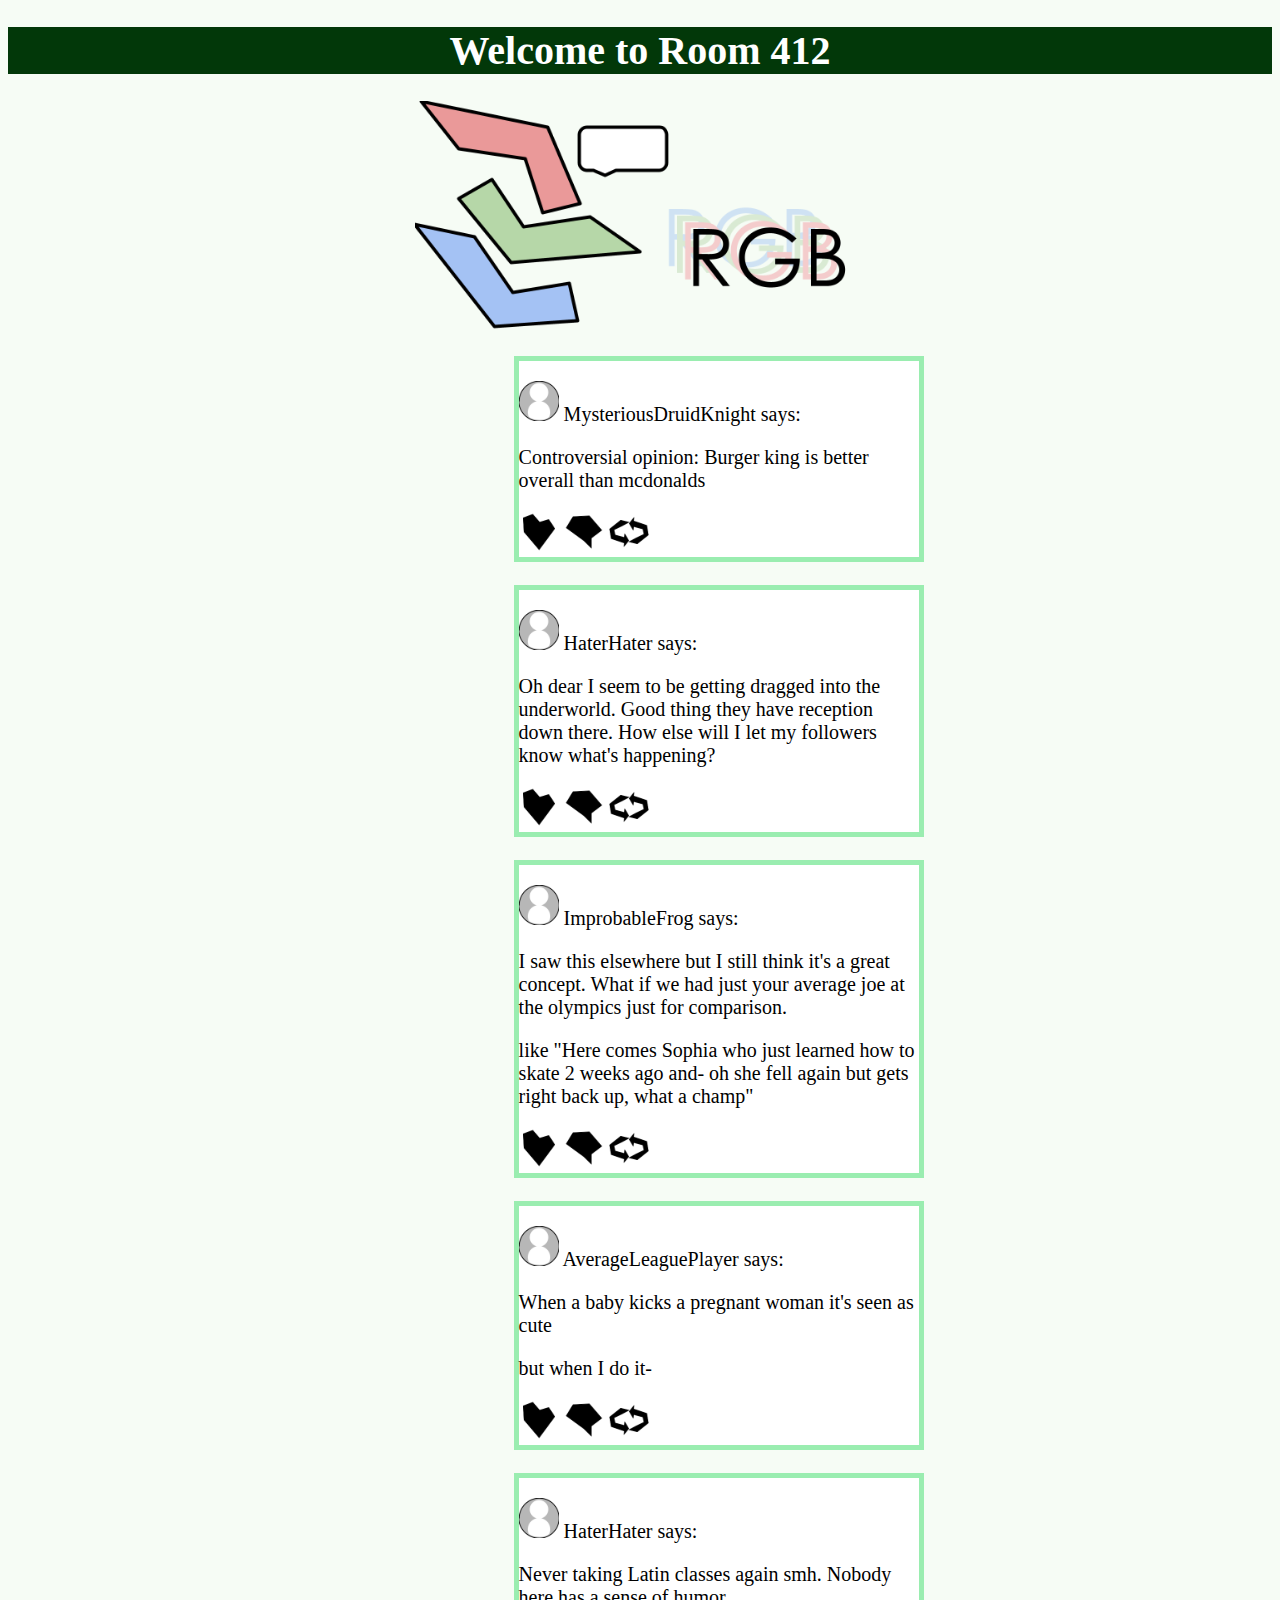
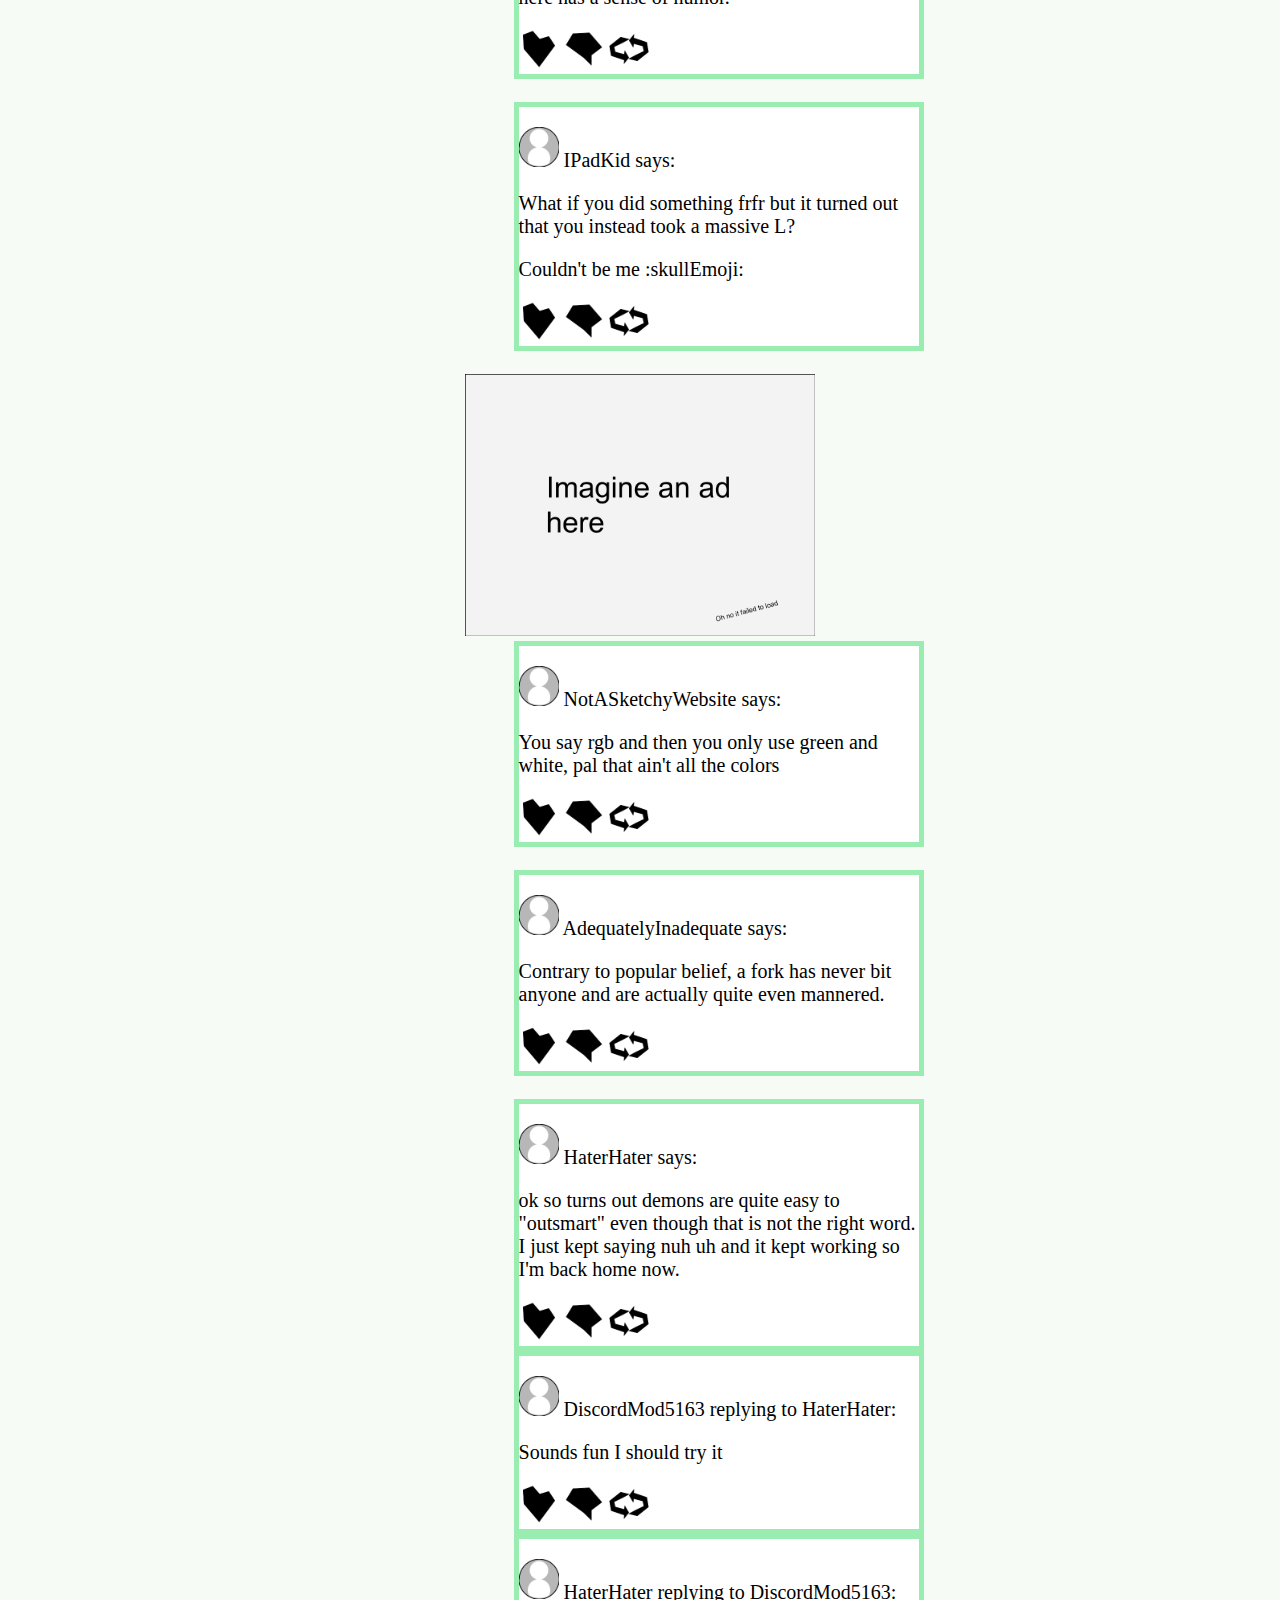
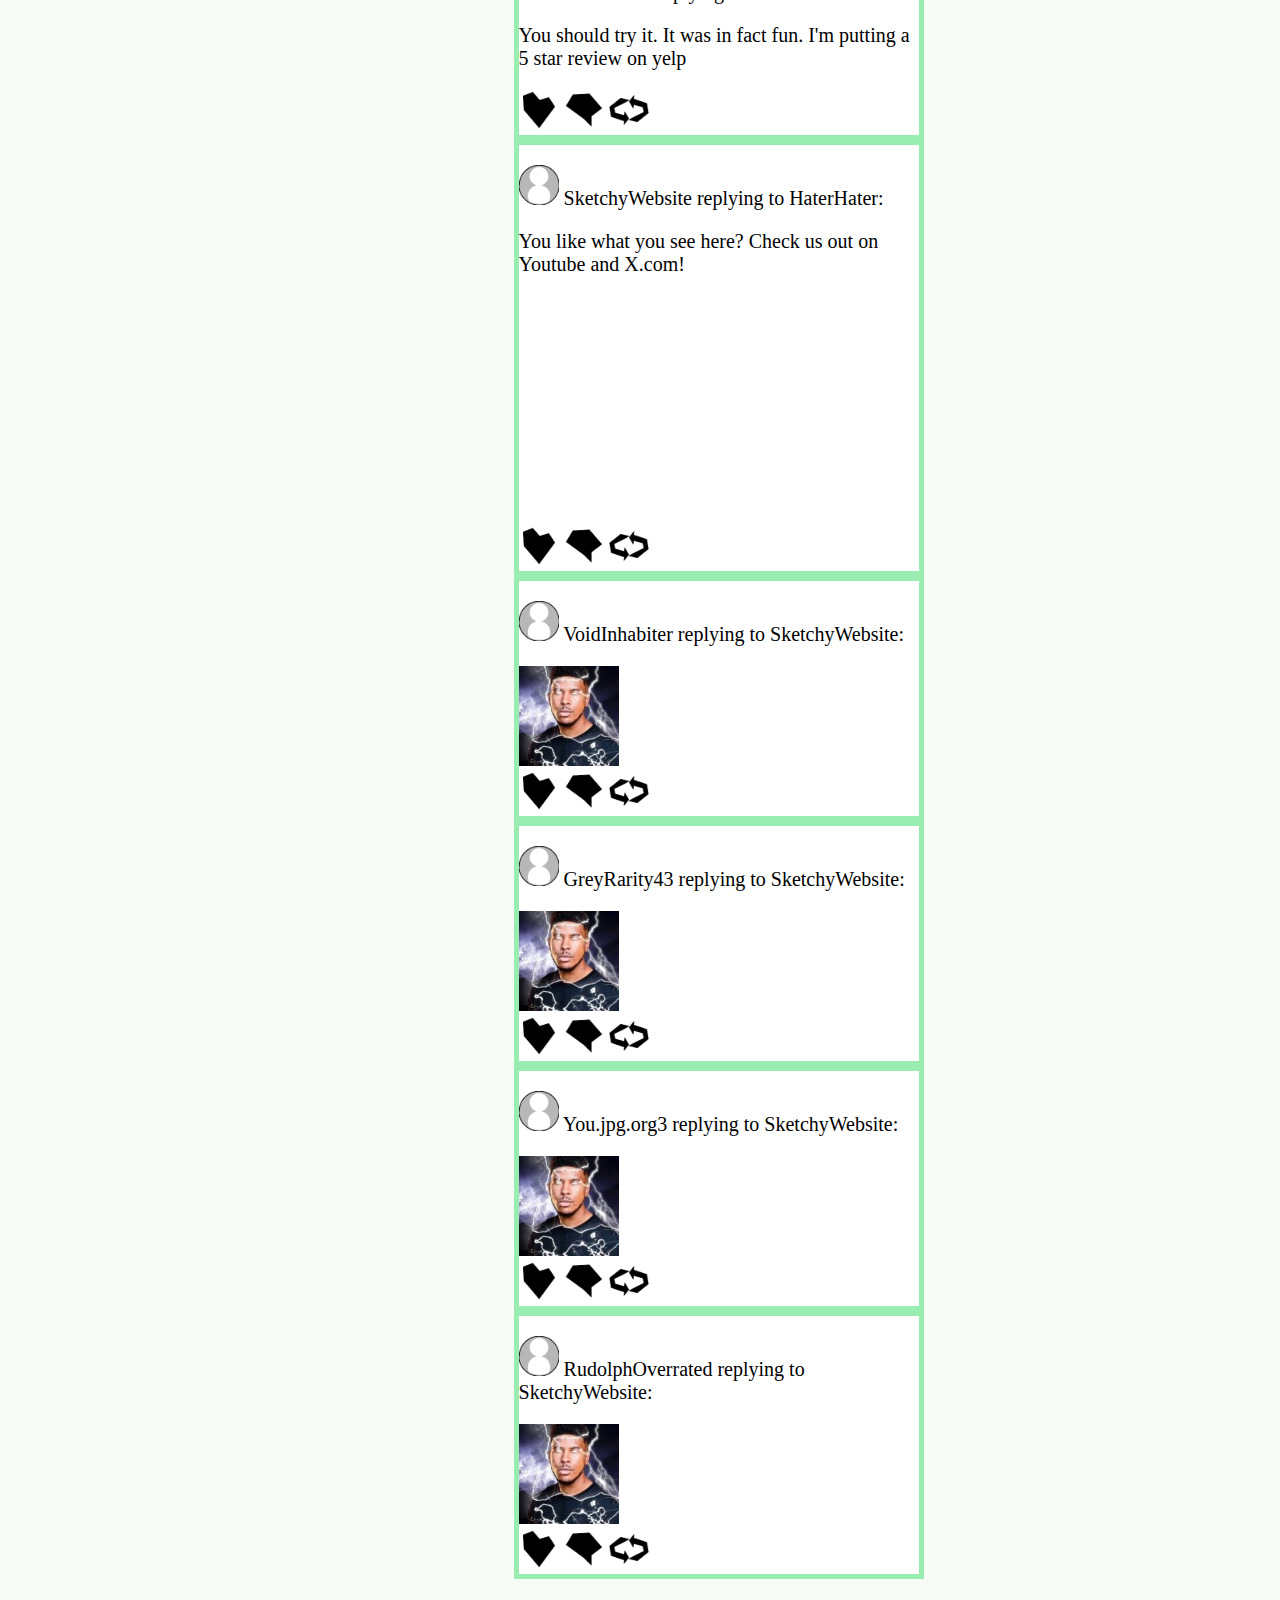
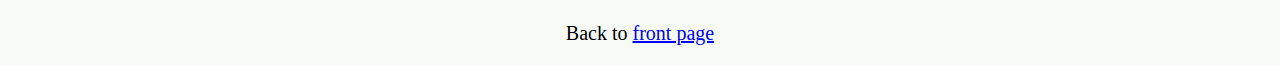
<file: StoryPage/room412.html>
<!DOCTYPE html>
<html>
    <head>
        <title>RGB</title>
        
        <link rel="stylesheet" href="style.css">
    </head>
    
    <body>
        <h1>Welcome to Room 412</h1>
        <img id="logo" width="450px" src="Logo.png">
        
        <div class="textBox shiftLeft">
            <p><img width="40px" src="UserIcon.png"> MysteriousDruidKnight says:</p> 
            <p>Controversial opinion: Burger king is better overall than mcdonalds</p>
            
            <img class="interacts" src="HeartIcon.png">
            <img class="interacts" src="CommentIcon.png">
            <img class="interacts" src="ShareIcon.png">
        </div>
        <br>
        
        <div class="textBox shiftLeft">
            <p><img width="40px" src="UserIcon.png"> HaterHater says:</p> 
            <p>Oh dear I seem to be getting dragged into the underworld. Good thing 
            they have reception down there. How else will I let my followers know 
            what's happening?</p>
            
            <img class="interacts" src="HeartIcon.png">
            <img class="interacts" src="CommentIcon.png">
            <img class="interacts" src="ShareIcon.png">
        </div>
        <br>
        
        <div class="textBox shiftLeft">
            <p><img width="40px" src="UserIcon.png"> ImprobableFrog says:</p> 
            <p>I saw this elsewhere but I still think it's a great concept. 
            What if we had just your average joe at the olympics just for 
            comparison.</p>
            <p>like "Here comes Sophia who just learned how to skate 2 weeks ago and- 
            oh she fell again but gets right back up, what a champ"</p>
            
            <img class="interacts" src="HeartIcon.png">
            <img class="interacts" src="CommentIcon.png">
            <img class="interacts" src="ShareIcon.png">
        </div>
        <br>
        
        <div class="textBox shiftLeft">
            <p><img width="40px" src="UserIcon.png"> AverageLeaguePlayer says:</p> 
            <p>When a baby kicks a pregnant woman it's seen as cute</p>
            <p>but when I do it-</p>
            
            <img class="interacts" src="HeartIcon.png">
            <img class="interacts" src="CommentIcon.png">
            <img class="interacts" src="ShareIcon.png">
        </div>
        <br>
        
        <div class="textBox shiftLeft">
            <p><img width="40px" src="UserIcon.png"> HaterHater says:</p> 
            <p>Never taking Latin classes again smh. Nobody here has a sense of 
            humor.</p>
            
            <img class="interacts" src="HeartIcon.png">
            <img class="interacts" src="CommentIcon.png">
            <img class="interacts" src="ShareIcon.png">
        </div>
        <br>
        
        <div class="textBox shiftLeft">
            <p><img width="40px" src="UserIcon.png"> IPadKid says:</p> 
            <p>What if you did something frfr but it turned out that you 
            instead took a massive L?</p>
            <p>Couldn't be me :skullEmoji:</p>
            
            <img class="interacts" src="HeartIcon.png">
            <img class="interacts" src="CommentIcon.png">
            <img class="interacts" src="ShareIcon.png">
        </div>
        <br>
        
        <a href="https://www.youtube.com/watch?v=8Pc0AEbfnBM">
            <img class="ad" width="350px" src="Ad.png">
        </a>
        
        <div class="textBox shiftLeft">
            <p><img width="40px" src="UserIcon.png"> NotASketchyWebsite says:</p> 
            <p>You say rgb and then you only use green and white, pal that ain't 
            all the colors</p>
            
            <img class="interacts" src="HeartIcon.png">
            <img class="interacts" src="CommentIcon.png">
            <img class="interacts" src="ShareIcon.png">
        </div>
        <br>
        
        <div class="textBox shiftLeft">
            <p><img width="40px" src="UserIcon.png"> AdequatelyInadequate says:</p> 
            <p>Contrary to popular belief, a fork has never bit anyone and are 
            actually quite even mannered.</p>
            
            <img class="interacts" src="HeartIcon.png">
            <img class="interacts" src="CommentIcon.png">
            <img class="interacts" src="ShareIcon.png">
        </div>
        <br>
        
        <div class="textBox shiftLeft">
            <p><img width="40px" src="UserIcon.png"> HaterHater says:</p> 
            <p>ok so turns out demons are quite easy to "outsmart" even 
            though that is not the right word. I just kept saying nuh uh and 
            it kept working so I'm back home now.</p>
            
            <img class="interacts" src="HeartIcon.png">
            <img class="interacts" src="CommentIcon.png">
            <img class="interacts" src="ShareIcon.png">
        </div>
        
        <div class="textBox shiftLeft">
            <p><img width="40px" src="UserIcon.png"> DiscordMod5163 replying to HaterHater:</p> 
            <p>Sounds fun I should try it</p>
            
            <img class="interacts" src="HeartIcon.png">
            <img class="interacts" src="CommentIcon.png">
            <img class="interacts" src="ShareIcon.png">
        </div>
        
        <div class="textBox shiftLeft">
            <p><img width="40px" src="UserIcon.png"> HaterHater replying to DiscordMod5163:</p> 
            <p>You should try it. It was in fact fun. I'm putting a 5 star review 
            on yelp</p>
            
            <img class="interacts" src="HeartIcon.png">
            <img class="interacts" src="CommentIcon.png">
            <img class="interacts" src="ShareIcon.png">
        </div>
        
        <div class="textBox shiftLeft">
            <p><img width="40px" src="UserIcon.png"> SketchyWebsite replying to HaterHater:</p> 
            <p>You like what you see here? Check us out on Youtube and X.com!</p>
            
            <iframe width="400" height="225" src="https://www.youtube.com/embed/8Pc0AEbfnBM?si=NguRyOmJg0Ozkrbu" title="YouTube video player" frameborder="0" allow="accelerometer; autoplay; clipboard-write; encrypted-media; gyroscope; picture-in-picture; web-share" referrerpolicy="strict-origin-when-cross-origin" allowfullscreen></iframe>
            <img class="interacts" src="HeartIcon.png">
            <img class="interacts" src="CommentIcon.png">
            <img class="interacts" src="ShareIcon.png">
        </div>
        
        <div class="textBox shiftLeft">
            <p><img width="40px" src="UserIcon.png"> VoidInhabiter replying to SketchyWebsite:</p> 
            <img width="100px" src="lightning.jpg">
            <br>
            
            <img class="interacts" src="HeartIcon.png">
            <img class="interacts" src="CommentIcon.png">
            <img class="interacts" src="ShareIcon.png">
        </div>
        
        <div class="textBox shiftLeft">
            <p><img width="40px" src="UserIcon.png"> GreyRarity43 replying to SketchyWebsite:</p> 
            <img width="100px" src="lightning.jpg">
            <br>
            
            <img class="interacts" src="HeartIcon.png">
            <img class="interacts" src="CommentIcon.png">
            <img class="interacts" src="ShareIcon.png">
        </div>
        
        <div class="textBox shiftLeft">
            <p><img width="40px" src="UserIcon.png"> You.jpg.org3 replying to SketchyWebsite:</p> 
            <img width="100px" src="lightning.jpg">
            <br>
            
            <img class="interacts" src="HeartIcon.png">
            <img class="interacts" src="CommentIcon.png">
            <img class="interacts" src="ShareIcon.png">
        </div>
        
        <div class="textBox shiftLeft">
            <p><img width="40px" src="UserIcon.png"> RudolphOverrated replying to SketchyWebsite:</p> 
            <img width="100px" src="lightning.jpg">
            <br>
            
            <img class="interacts" src="HeartIcon.png">
            <img class="interacts" src="CommentIcon.png">
            <img class="interacts" src="ShareIcon.png">
        </div>
        <br>
        
        <p>Back to <a href="main">front page</a></p>
    </body>
</html>
</file>
<file: StoryPage/style.css>
body {
    background-color: #f6fcf5;
    text-align: center;
    font-size: 20px;
    font-family: serif;
}

.sin {
    font-family: jokerman;
}

.textBox {
    background-color: white;
    border: 5px solid #9aedb0;
    width: 400px;
    margin: 0px 40% 0px 40%;
}

.shiftLeft {
    text-align: left;
}

.shiftRight {
    text-align: right;
}

.sidePannel {
    background-color: white;
    border: 5px solid #9aedb0;
    width: 400px;
}

h1 {
    background-color: #023809;
    color: white;
}

img.ad {
    width: 350px;
    transition: width 0.5s, filter 0.5s;
}

img.ad:hover {
    width: 360px;
    filter: brightness(105%);
}

img.interacts {
    width: 40px;
    filter: brightness(0%);
}


img.interacts:hover {
    cursor: pointer;
    filter: brightness(50%);
}

img.interacts:active {
    animation-name: clickedIcon;
    animation-fill-mode: forwards;
}

@keyframes clickedIcon {
    from {filter: brightness(50%);}
    to {filter: brightness(100%);}
}

#logo {
    animation-name: logoColor;
    animation-duration: 30s;
    animation-delay: 5s;
    animation-iteration-count: infinite;
}

@keyframes logoColor {
    0%      {filter: hue-rotate(0deg);}
    12.5%     {filter: hue-rotate(45deg);}
    25%     {filter: hue-rotate(90deg);}
    37.5%     {filter: hue-rotate(135deg);}
    50%     {filter: hue-rotate(180deg);}
    62.5%     {filter: hue-rotate(225deg);}
    75%     {filter: hue-rotate(270deg);}
    87.5%     {filter: hue-rotate(315deg);}
    100%    {filter: hue-rotate(360deg);}
}
</file>
